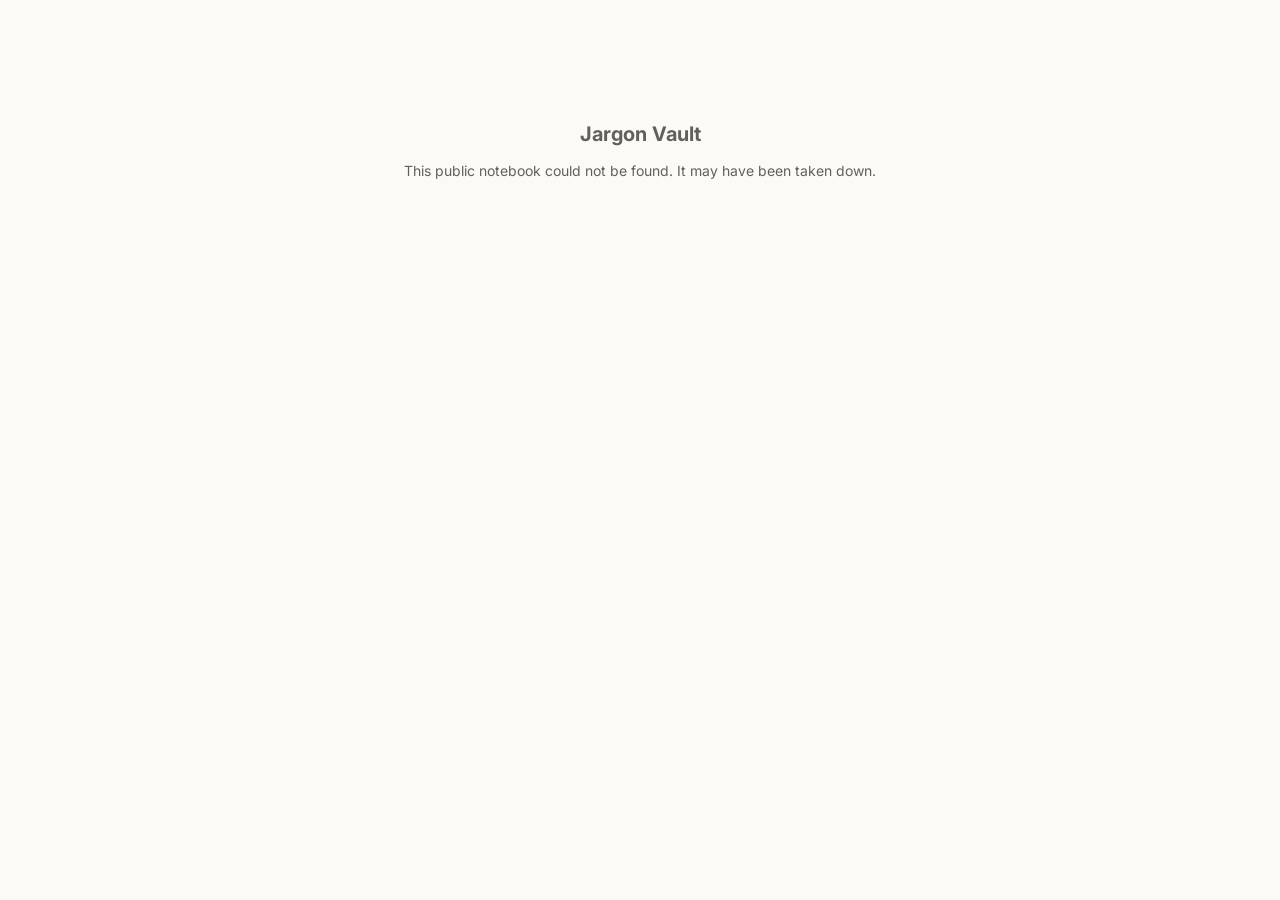
<file: static/publish.html>
<!DOCTYPE html>
<html lang="zh-Hant">
<head>
<meta charset="utf-8">
<meta name="viewport" content="width=device-width, initial-scale=1">
<!-- 後端已送 X-Robots-Tag,這裡再放一次 meta:有些爬蟲只看得到 meta。 -->
<meta name="robots" content="noindex,nofollow,noarchive">
<meta name="referrer" content="no-referrer">
<title>Jargon Vault</title>
<link rel="icon" type="image/svg+xml" href="/static/favicon.svg">
<link rel="preconnect" href="https://fonts.googleapis.com">
<link href="https://fonts.googleapis.com/css2?family=Inter:wght@400;500;600;700&family=Noto+Sans+TC:wght@400;500;600;700&display=swap" rel="stylesheet">
<link rel="stylesheet" href="/static/css/main.css?v=20260820a">
</head>
<!--
  公開筆記快照頁(/p/<pid>)——比照 share.html **刻意是獨立的一頁**,不重用
  index.html(理由見 share.html 檔頭那三條:登入探測、二十個模組、攻擊面)。

  這一頁的使用者**沒有帳號**,所以只准打一支端點:GET /api/p/<pid>。
  渲染共用 pubview.js(它 import markdown.js 的 mdFull,flat 模式)——
  絕不複製第二份渲染器。下載鈕是純 <a href=".../export.zip">,零 JS。
-->
<body class="share-page">
<main class="share-wrap">
  <div class="share-card" id="pubCard" style="display:none">
    <div class="modal-box">
      <div id="pubHead"></div>
      <div id="pubList"></div>
      <div id="pubBody" style="display:none"></div>
    </div>
  </div>
  <div class="share-missing" id="pubMissing" style="display:none">
    <h1>Jargon Vault</h1>
    <p data-i18n="pubpage.notFound">找不到這份公開筆記。它可能已被撤下。</p>
  </div>
  <footer class="share-foot" id="pubFoot" style="display:none">
    <span data-i18n="pubpage.footer">由 Jargon Vault 發佈 · 下載匯出檔即可匯入自己的 Jargon Vault 接手維護</span>
  </footer>
</main>
<script type="module" src="/static/js/publish.js?v=20260820a"></script>
</body>
</html>
</file>
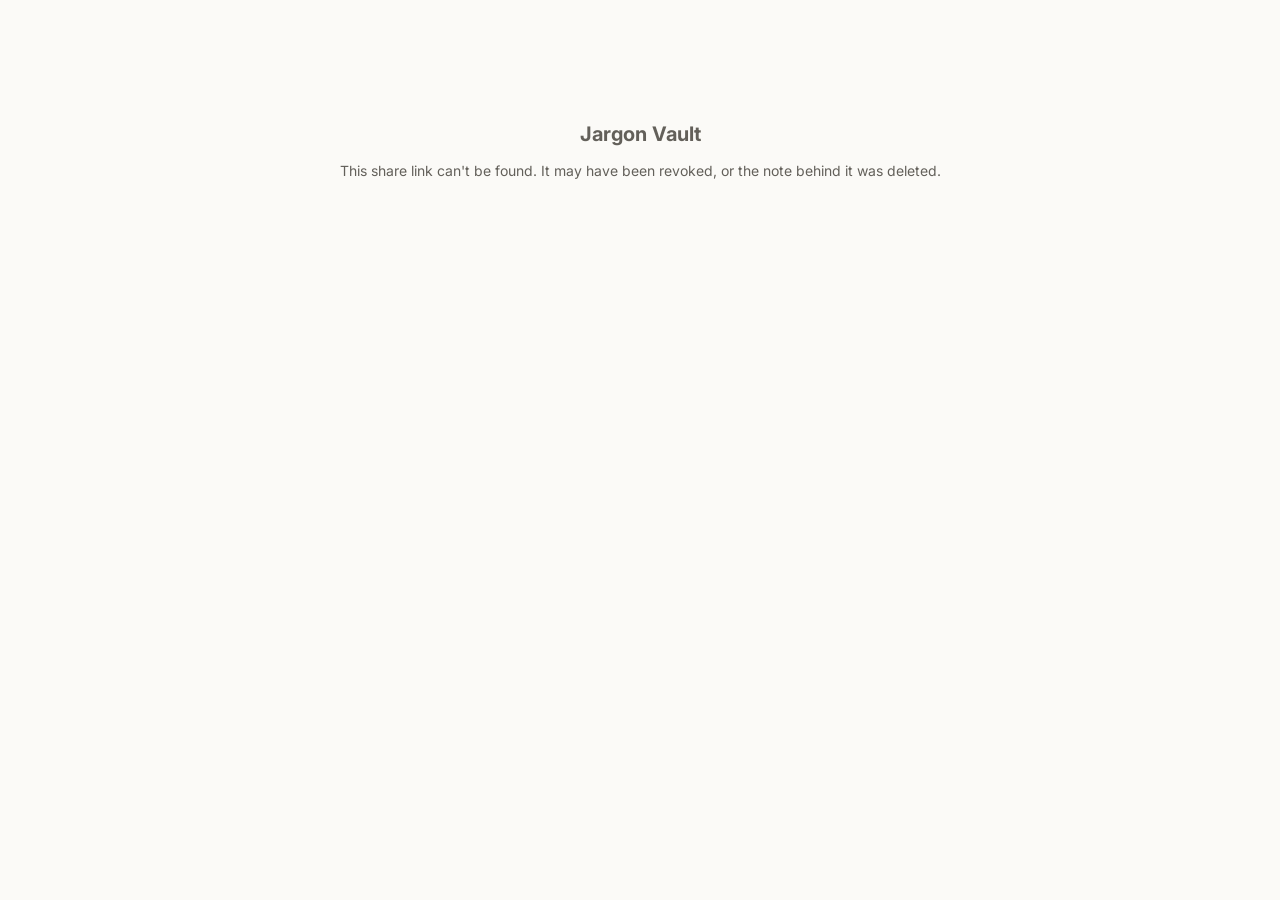
<file: static/share.html>
<!DOCTYPE html>
<html lang="zh-Hant">
<head>
<meta charset="utf-8">
<meta name="viewport" content="width=device-width, initial-scale=1">
<!-- 後端已送 X-Robots-Tag,這裡再放一次 meta:有些爬蟲只看得到 meta。 -->
<meta name="robots" content="noindex,nofollow,noarchive">
<meta name="referrer" content="no-referrer">
<title>Jargon Vault</title>
<link rel="icon" type="image/svg+xml" href="/static/favicon.svg">
<link rel="preconnect" href="https://fonts.googleapis.com">
<link href="https://fonts.googleapis.com/css2?family=Inter:wght@400;500;600;700&family=Noto+Sans+TC:wght@400;500;600;700&display=swap" rel="stylesheet">
<link rel="stylesheet" href="/static/css/main.css?v=20260820a">
</head>
<!--
  單筆名詞的公開分享頁——**刻意是獨立的一頁**,不重用 index.html。

  1. app.js 的 boot 第一件事是 GET /api/auth/me,未登入就顯示登入畫面。要重用
     就得在唯一的組裝根塞一個「網址是 /s/… 就走另一條路」的分支,而且登入畫面
     還有機會閃一下才被換掉。
  2. index.html 會拉進 sidebar/list/editor/settings/dedup/select 等二十來個模組。
     給一個沒有帳號、可能用手機開的人載整套後台不合理。
  3. 攻擊面:這一頁的 DOM 與 JS 都小到可以一眼看完「它絕不會呼叫任何需登入的
     API」。重用的話,將來任何人在某個 view 加一句「未登入也顯示某某」,這頁就
     默默變成跳板。

  代價可控:渲染器**不重寫**,share.js 直接 import markdown.js 的 mdFull。
  ⚠ 絕對不要為這頁複製一份 markdown 渲染——兩份一定會漂移,而說明欄的自訂語法
  (圍籬程式碼、{{color:}} 畫重點)正是最容易漂的東西。
-->
<body class="share-page">
<main class="share-wrap">
  <div class="share-card" id="shareCard" style="display:none">
    <div class="modal-box">
      <div id="shareBody"></div>
    </div>
  </div>
  <div class="share-missing" id="shareMissing" style="display:none">
    <h1>Jargon Vault</h1>
    <p data-i18n="sharepage.notFound">找不到這個分享連結。它可能已被撤銷,或原本的內容已經刪除。</p>
  </div>
  <footer class="share-foot" id="shareFoot" style="display:none">
    <span data-i18n="sharepage.footer">由 Jargon Vault 分享</span>
  </footer>
</main>
<script type="module" src="/static/js/share.js?v=20260820a"></script>
</body>
</html>
</file>
<file: static/css/main.css>
/* 配色以「長時間閱讀舒適」為準:
   - 淺色不是純白底(純白會反光刺眼),用微暖的紙白;正文不是純黑(降低眩光),
     用深暖灰。所有正文/強調色對底色都 ≥4.5:1(WCAG AA),faint 是裝飾性小字例外。
   - 深色不是純黑底(避免光暈/拖影),用帶一點藍的深灰;正文不是純白(≈90% 亮度,
     減少光暈)。強調色略降飽和、提高亮度,避免在深底上「振動」刺眼。
   - --on-accent:放在強調色底上的文字色(主要按鈕),兩主題各自確保可讀
     (淺色白字、深色近黑字;深色若沿用白字對淺藍底只有 ~2.4:1 會看不清)。 */
:root{
  color-scheme:light; /* 讓瀏覽器原生元件(select 下拉選單、捲軸…)照淺色主題畫,不是靠猜的 */
  --bg:#FBFAF7; --surface:#FFFFFF; --surface-2:#F1EFEA; --border:#E6E3DC;
  --text:#22201C; --muted:#63605A; --faint:#94908A;
  --amber:#2B5FCE; --green:#1B7A4D; --red:#C23B2E; --on-accent:#FFFFFF;
  --amber-soft:rgba(43,95,206,.10); /* 強調色的淡色底(SRS 自評「記得」),alpha 疊在 surface 上,變體自動適配 */
  /* ⚠ 這裡絕不可以出現比例字型(曾經誤把 --sans 的 "Inter" 複製進來)。
     症狀很隱晦:卡片與詳細頁的程式碼區塊靠瀏覽器預設樣式表的 code{font-family:monospace}
     直接命中 <code> 元素而僥倖存活,但 .cb-ln / .code-peek-ln 兩個行號欄是純 <pre>
     沒有 <code> 子節點、編輯器的 .mdcontent code 又明寫 font-family:var(--mono),
     於是「編輯中是比例字、存檔後變等寬」,而且沒有任何錯誤訊息。 */
  --mono:ui-monospace,SFMono-Regular,Consolas,monospace;
  --sans:"Inter","Noto Sans TC","PingFang TC","Microsoft JhengHei",system-ui,sans-serif;
  --tag-text-c0:#2B5FCE; --tag-text-c1:#217A5B; --tag-text-c2:#A85423;
  --tag-text-c3:#7A46D6; --tag-text-c4:#2B5FCE; --tag-text-c5:#217A5B;
  --syn-kw:#7A3FD0;
}
:root[data-theme="dark"]{
  color-scheme:dark; /* 沒有這個,沒特別上色的 <select> 彈出選單在深色主題下會是「系統預設淺色底+繼承的淺色字」,看不清 */
  --bg:#16181C; --surface:#1D2025; --surface-2:#24272D; --border:#31353C;
  --text:#E8E9EC; --muted:#A0A6B0; --faint:#6B7280;
  --amber:#7AA2F7; --green:#5BCE8F; --red:#F0766B; --on-accent:#0E1116;
  --amber-soft:rgba(122,162,247,.16); /* 深色的 alpha 要略高才看得出來(深底吃掉低透明度) */
  --tag-text-c0:#7AA2F7; --tag-text-c1:#4FD0A0; --tag-text-c2:#E0A46A;
  --tag-text-c3:#B48CF2; --tag-text-c4:#7AA2F7; --tag-text-c5:#4FD0A0;
  --syn-kw:#C9A0F0;
}
/* ── 配色變體(設定 → 偏好設定 的色票;theme.js 保證 data-variant 永遠屬於當前
   data-theme 的模式,所以淺色變體單屬性就安全)。只覆寫底色/文字系,強調色與
   tag 色沿用所屬模式的值——降低漂移面。color-scheme 與畫重點的深色降透明度
   (.38→.28)都掛在 :root / [data-theme="dark"],變體自動繼承,不用另寫。
   色票的預覽色寫死在 theme.js 的 LIGHT_VARIANTS/DARK_VARIANTS,改這裡要同步。 ── */
:root[data-variant="sepia"]{     /* 紙張:書頁米黃+深棕黑,貼近實體書印刷 */
  --bg:#F4ECD8; --surface:#FAF3E0; --surface-2:#ECE1C6; --border:#DBCFAE;
  --text:#332C27; --muted:#6B6153; --faint:#94897A;
}
:root[data-variant="white"]{     /* 清爽白:中性灰白+炭灰,高清晰但避開純白反光 */
  --bg:#FAFAFA; --surface:#FFFFFF; --surface-2:#F0F0F0; --border:#E2E2E2;
  --text:#1A1A1A; --muted:#5C5C5C; --faint:#8F8F8F;
}
:root[data-theme="dark"][data-variant="black"]{  /* 純黑:OLED 省電,文字降亮度防光暈 */
  --bg:#000000; --surface:#0E0E10; --surface-2:#17171A; --border:#26262B;
  --text:#C8C8C8; --muted:#8A8A92; --faint:#5A5A62;
}
:root[data-theme="dark"][data-variant="navy"]{   /* 冷調深藍:Readwise 風格的深藍黑 */
  --bg:#0F172A; --surface:#172033; --surface-2:#1E293B; --border:#2C3A52;
  --text:#E2E8F0; --muted:#94A3B8; --faint:#64748B;
}
*{box-sizing:border-box;margin:0;padding:0}
/* 字體縮放機制:全站 font-size 一律用 rem,html 基準字級 × --font-scale 統一縮放。
   桌機預設 1、手機預設 1.8(字體加大);header 的 A−/A+ 按鈕經 JS 寫 inline
   --font-scale 覆寫(見 app.js),只縮文字、不動版面 px 間距。 */
html{font-size:calc(16px * var(--font-scale,1)) !important}  /* !important:防外部注入樣式蓋掉基準字級;縮放本身走 --font-scale 變數,不受影響 */
/* 「手機條件」= 窄螢幕 或 橫放矮螢幕(手機橫拿)。所有斷點原本只看寬度,手機橫放
   (寬 ~740-900、高 ~360)會落入桌機規則被壓縮。這個條件在本檔出現三處(字級/
   lightbox/手機版總成),JS 端的同一把尺是 utils.js 的 NARROW_MQ——改一邊要全改。 */
@media (max-width:640px),((max-height:500px) and (orientation:landscape)){html{--font-scale:1.8}}
html,body{background:var(--bg);color:var(--text);font-family:var(--sans);line-height:1.45;
  transition:background-color .15s,color .15s;overflow-x:hidden}
body{font-size:0.875rem}
html{scrollbar-width:thin;scrollbar-color:var(--border) transparent}
*::-webkit-scrollbar{width:9px;height:9px}
*::-webkit-scrollbar-track{background:transparent}
*::-webkit-scrollbar-thumb{background:var(--border);border-radius:5px;border:2px solid var(--bg);background-clip:padding-box}
*::-webkit-scrollbar-thumb:hover{background:var(--faint)}
.modal-box::-webkit-scrollbar-thumb{border-color:var(--surface)}
mark{background:transparent;color:var(--amber);font-weight:700}
button{font-family:inherit;cursor:pointer}
input,textarea{font-family:inherit;color:var(--text)}
::placeholder{color:var(--faint)}
:focus-visible{outline:2px solid var(--amber);outline-offset:2px}

.wrap{max-width:880px;margin:0 auto;padding:40px 20px 90px}

/* ── 登入畫面(未登入時整頁蓋住 .wrap) ── */
.auth-gate{min-height:100vh;display:flex;align-items:center;justify-content:center;padding:20px}
.auth-box{width:100%;max-width:340px;display:flex;flex-direction:column;gap:12px;text-align:center}
.auth-box h1{font-size:1.375rem;font-weight:700;letter-spacing:-.01em}
.auth-box .sub{font-family:var(--mono);font-size:0.6875rem;color:var(--faint);letter-spacing:.12em;margin-bottom:8px}
.auth-box form{display:flex;flex-direction:column;gap:10px}
.auth-box input{background:var(--surface-2);border:1px solid var(--border);border-radius:8px;
  padding:11px 12px;font-size:0.875rem;color:var(--text)}
.auth-box .btn.primary{width:100%}
.auth-box .auth-divider{color:var(--faint);font-size:0.75rem;margin:2px 0}
.auth-box #authGoogle{display:block;border:1px solid var(--border);border-radius:8px}
.auth-box .auth-error{color:var(--red);font-size:0.8125rem}

/* ── header:純按鈕列(新建 + 設定/佈景切換/登出 整齊並排靠右;LOGO 已移到側欄) ── */
header{display:flex;align-items:center;gap:8px;margin-bottom:24px;flex-wrap:wrap;row-gap:10px}
header .spacer{flex:1;min-width:12px}
header .btn.icon:hover{border-color:var(--muted);color:var(--text)}
/* ── 設定選單:一顆 ⚙️ 收納 設定/字體縮放/佈景切換/登出 的下拉 ── */
.menu-wrap{position:relative}
.menu{display:none;position:absolute;top:calc(100% + 8px);right:0;z-index:20;
  min-width:260px;background:var(--surface);border:1px solid var(--border);border-radius:10px;
  padding:6px;box-shadow:0 10px 30px rgba(0,0,0,.14)}
.menu.show{display:block}
.menu-item{display:flex;align-items:center;gap:10px;width:100%;text-align:left;
  background:none;border:none;border-radius:7px;padding:9px 10px;cursor:pointer;
  color:var(--text);font-size:0.875rem;font-family:inherit}
.menu-item:hover{background:var(--surface-2)}
.menu-ic{width:1.25rem;text-align:center;font-size:0.95rem;line-height:1;flex-shrink:0}
.menu-sep{height:1px;background:var(--border);margin:5px 4px}
.menu-fontrow{display:flex;align-items:center;gap:8px;padding:7px 10px}
.menu-font-label{font-size:0.875rem;color:var(--text);white-space:nowrap}
/* A−/100%/A＋這組的間距要比列內其他 gap 窄,獨立包一層覆寫 */
.menu-fontctl{display:flex;align-items:center;gap:2px}
.menu-font-val{font-size:0.8125rem;color:var(--muted);min-width:2.75em;text-align:center;font-variant-numeric:tabular-nums}
/* ── LOGO(在側欄頂部;點擊清空所有篩選) ── */
.logo{display:flex;flex-direction:column;align-items:flex-start;gap:3px;
  cursor:pointer;margin-bottom:20px}
.logo h1{font-size:1.25rem;font-weight:700;letter-spacing:-.01em;white-space:nowrap}
.logo .sub{font-family:var(--mono);font-size:0.6875rem;color:var(--faint);letter-spacing:.12em;white-space:nowrap}
.logo:hover h1{color:var(--amber)}
.btn{background:none;border:none;color:var(--muted);border-radius:8px;padding:9px 12px;font-size:0.8125rem;white-space:nowrap;
  transition:background-color .15s,color .15s}
.btn:hover{color:var(--text)}
/* 描邊按鈕:.btn 預設無框無底,擺在一堆淡色說明文字旁邊時看起來不像可以按的東西
   (設定 → 標籤管理的「匯出所選」、團隊庫卡片裡的各個動作)。次要動作用這個,
   主要動作仍用 .primary——三個層級要看得出差別。 */
.btn.outline{border:1px solid var(--border);color:var(--text);padding:6px 12px}
.btn.outline:hover{background:var(--surface-2);border-color:var(--muted)}
.btn.primary{background:var(--amber);color:var(--on-accent);font-weight:600;padding:10px 18px}
.btn.primary:hover{color:var(--on-accent);opacity:.9}  /* 深色系 --on-accent 是近黑,硬編白字對淺藍底只有 ~2.4:1 */
.btn.danger{color:var(--red)}
/* 外部連結有時會用 <a class="btn"> 排進按鈕列(登入畫面的 Google 登入、管理分頁的
   備份下載、關於本專案的各個連結)。anchor 預設帶底線,而且行高規則跟 <button> 不同
   (實測 35.55px vs 37px),同一列並排時看得出高低差與底線不一致。這一條只做
   「讓 anchor 長得跟 button 一樣」,不新增任何視覺樣式。 */
a.btn{text-decoration:none;line-height:normal}

/* ── 掃描式搜尋列 ── */
/* top 讀 --demo-banner-h:範例置頂行也是 sticky top:0,兩個都貼頂會疊在一起。
   變數由 views/demobanner.js 量出實際高度後寫上(換行會讓高度變,resize 重量);
   沒有橫幅時是 0px,行為與改動前完全相同。 */
.scanner{position:sticky;top:var(--demo-banner-h,0px);z-index:5;background:var(--bg);padding:2px 0 12px}
/* 背景圖啟用時(theme.js:applyBackground 掛 gv-hasbg)搜尋列鏤空讓壁紙透出來。
   目前版面的 sticky 實際上不會置頂,沒有卡片捲到底下疊字的情境;
   ⚠ 若未來把 scanner 改成真的置頂,這行要一起重新評估(全透明+置頂=疊字)。 */
body.gv-hasbg .scanner{background:transparent}
.scanbox{display:flex;align-items:center;gap:10px;border-bottom:1.5px solid var(--border);padding:2px 0}
.scanbox:focus-within{border-color:var(--amber)}
/* min-width:0 不能拿掉:flex item 預設 min-width:auto,input 的固有最小寬度
   (預設 size≈20 字)在手機的 --font-scale 放大後可達 ~450px,會撐爆 .scanbox
   把右側的語意開關整顆推出視口外——症狀是「語意搜尋 icon 在手機版不見了」。 */
.scanbox input{flex:1;min-width:0;background:none;border:none;font-size:1.125rem;padding:12px 2px;outline:none}
.led{display:none}
.scanbox kbd{font-family:var(--mono);font-size:0.6875rem;color:var(--faint);
  border:1px solid var(--border);border-radius:5px;padding:2px 7px}
/* 語意搜尋開關住在搜尋列裡(kbd 右側):它改的是「這次搜尋怎麼找」,跟輸入框
   是同一件事。flex:none 是必要的——.scanbox 的 input 是 flex:1,不釘住的話
   這顆會在輸入長字串時被壓扁。 */
.scanbox .pill-toggle{flex:none}
.stat{font-family:var(--sans);font-size:0.6875rem;color:var(--faint);margin:12px 2px 0;letter-spacing:.04em;
  display:flex;align-items:center;justify-content:space-between;gap:10px}
/* 隱藏說明開關 + 瀏覽模式切換,一起靠右(統計文字靠左,space-between 兩端對齊) */
.stat-right{display:flex;align-items:center;gap:10px}
/* 開關型按鈕的共用樣式(隱藏說明/複選標籤等):核取方塊太突兀,一律改用跟標籤
   同款的鏤空樣式(border:1px solid currentColor),啟用時比照 .vmbtn.on 換成
   amber 強調色,全站同一套視覺語言,不是每個開關各自發明一套。 */
.pill-toggle{font-family:var(--sans);font-size:0.6875rem;border-radius:999px;
  padding:2px 10px;border:1px solid var(--border);background:none;color:var(--faint);
  cursor:pointer;white-space:nowrap}
.pill-toggle:hover{color:var(--muted);border-color:var(--muted)}
.pill-toggle.on{color:var(--amber);border-color:var(--amber)}
/* icon 版的開關(如「只顯示有標記」的書籤):收掉文字版左右較寬的 padding。
   inline-flex 是為了裡面的 SVG——inline 元素會留 baseline 空隙,膠囊會歪。 */
.pill-toggle.icon-only{padding:3px 8px;font-size:0.8125rem;line-height:1;
  display:inline-flex;align-items:center;justify-content:center}
/* 鏤空書籤圖示(只顯示有標記的篩選開關 + 詳細頁工具列的標記鈕)。
   inline SVG 是 icon 慣例(emoji/Unicode 字元)的**例外**,只用在統計列這排開關:
   Unicode 沒有鏤空的書籤/四角星/文件框字形(🔖 是實心彩色 emoji),而「關=鏤空、
   開=實心」正是這排按鈕要表達的狀態,只有 SVG 的 fill/stroke 做得到。尺寸用 em、
   顏色用 currentColor,所以 A+/A− 字級縮放與 .on 的 amber 都自動跟著走。
   ⚠ 掛了 inline SVG 的按鈕一律不能加 data-i18n(applyI18n 寫 textContent 會清掉 SVG),
   只掛 data-i18n-title。 */
.bm-ic{width:0.8125em;height:1.0625em;flex:none;fill:none;stroke:currentColor;
  stroke-width:1.6;stroke-linejoin:round}
.on .bm-ic{fill:currentColor}
/* 方形的同款開關圖示:語意搜尋(鏤空四角星 = 智慧模式)與隱藏說明(鏤空文件框 +
   內文線 = 說明區塊本身)。跟 .bm-ic 只差長寬比,共用同一套 fill/stroke 規則。 */
.tg-ic{width:1em;height:1em;flex:none;fill:none;stroke:currentColor;
  stroke-width:1.5;stroke-linejoin:round;stroke-linecap:round}
.on .tg-ic{fill:currentColor}
/* 說明已隱藏時內文線跟著收掉——框填實之後線壓在同色實心上看不見,留著只會讓
   邊緣糊掉(stroke 疊 fill 會讓 13px 的方框看起來變胖)。 */
.on .tg-ic .tg-lines{display:none}
/* 排序依據:不獨立做選單,直接嵌在 #statText 句子裡當超連結(點下去切換
   updated/created)。顏色跟隨該段文字(color:inherit),不要另外強調成
   amber——只用底線標示可點擊,融入句子而不是跳出來的另一個控制項 */
.sort-link{background:none;border:none;padding:0;font:inherit;color:inherit;
  text-decoration:underline;text-underline-offset:2px;cursor:pointer}
.sort-link:hover{color:var(--muted)}

/* 瀏覽模式切換(統計列右側,icon-only)。只有一顆鈕(見 index.html 的註解),
   所以不需要包一層 flex 容器——.stat-right 自己就是 flex + gap。 */
.vmbtn{background:none;border:1px solid transparent;border-radius:6px;color:var(--faint);
  font-size:0.9375rem;line-height:1;padding:3px 7px;cursor:pointer}
.vmbtn:hover{color:var(--muted)}
.vmbtn.on{color:var(--amber);border-color:var(--border)}

/* ── tag(鏤空標籤 Outlined Tag) ── */
.tag{font-family:var(--sans);font-size:0.75rem;border-radius:999px;padding:2px 10px;
  border:1px solid currentColor;background:none;color:var(--muted);
  display:inline-flex;align-items:center;line-height:1.7}
.tag .n{color:var(--faint);margin-left:5px}
.tag.c0{color:var(--tag-text-c0)}.tag.c1{color:var(--tag-text-c1)}.tag.c2{color:var(--tag-text-c2)}
.tag.c3{color:var(--tag-text-c3)}.tag.c4{color:var(--tag-text-c4)}.tag.c5{color:var(--tag-text-c5)}
.tag.on{font-weight:500}
/* 目前正被拿來篩選的標籤 chip:實心反白,跟其他鏤空的 tag 一眼區分開來。
   用各色對應的 --tag-text-c* 當底色(而非 currentColor)是因為同一條規則
   內若又改了 color,currentColor 在背景屬性上會解析成新值而非舊值,兩個顏色
   會疊在一起看不見文字 */
.tag.selected{color:var(--surface)!important;font-weight:700}
.tag.selected.c0{background:var(--tag-text-c0)}.tag.selected.c1{background:var(--tag-text-c1)}
.tag.selected.c2{background:var(--tag-text-c2)}.tag.selected.c3{background:var(--tag-text-c3)}
.tag.selected.c4{background:var(--tag-text-c4)}.tag.selected.c5{background:var(--tag-text-c5)}

/* ── 結果列 ── */
/* flex-wrap:wrap + 下面 .card-foot 的 flex:0 0 100%,讓關鍵字列自己佔滿一整行
   (右緣才與縮圖齊平,不受文字欄寬度限制)。縮圖不會被擠下去——.card-main 是
   flex:1,basis 0,永遠讓得出空間。
   gap 拆成 column/row 兩個 longhand:row 分量歸零是必要的,否則關鍵字列上方會多
   冒一個 16px 的 row-gap。那 16px 原本在「手機版換行」與「方格模式直向排列」兩處
   是有作用的,已各自用 .card-gallery 的 margin 精確補回(見那兩條規則的註解)。 */
.card{background:none;border:none;border-bottom:1px solid var(--border);
  border-radius:0;padding:11px 64px 11px 0;margin-bottom:0;cursor:pointer;position:relative;
  display:flex;column-gap:16px;row-gap:0;flex-wrap:wrap;align-items:flex-start;
  transition:background-color .15s ease,border-color .15s ease}
.card:hover{border-color:var(--border)}
.card-main{flex:1;min-width:0}
.card .top{display:flex;align-items:baseline;gap:10px;flex-wrap:wrap}
.card h2{font-size:0.9375rem;font-weight:600;flex:1;min-width:200px;line-height:1.3;overflow-wrap:break-word}
.card h2 .alias-inline{font-weight:500;font-size:0.8125rem;color:var(--amber);opacity:.85;margin-left:4px}
.card .tags{display:flex;gap:9px;flex-wrap:wrap}
.card .card-foot{display:flex;justify-content:flex-end;margin-top:6px;flex:0 0 100%}
.card .card-foot .tags{justify-content:flex-end}
/* margin-left:auto 保證樣板名稱永遠靠右——桌機靠 h2{flex:1} 本來就會被擠到最右,
   但窄螢幕下 .top 會 wrap,card-tpl 獨佔第二行時預設 flex-start 會變成靠左。 */
.card .card-tpl{font-size:0.65625rem;color:var(--faint);
  opacity:.7;white-space:nowrap;align-self:baseline;margin-left:auto}
.card .tags .tag{cursor:pointer;padding:1px 8px;font-size:0.71875rem}
.card .tags .tag:hover:not(.selected){background:var(--surface-2)}
.field{margin-top:3px;display:flex;gap:12px;align-items:baseline;line-height:1.4}
.field .k{font-family:var(--sans);font-size:0.65625rem;color:var(--faint);
  letter-spacing:.06em;flex:none;width:32px;text-align:left}
.field .v{color:var(--muted);font-size:0.8125rem;min-width:0;overflow-wrap:break-word}
.field-pair{margin-top:3px;display:flex;gap:20px;align-items:baseline;flex-wrap:wrap;line-height:1.4}
/* flex-shrink:1(而非 flex:none 的 0)+ min-width:0 才能讓過長的值換行,
   否則巢狀 flex item 預設撐到 max-content 寬度,長字串會把整頁擠出水平捲軸 */
.field-pair .field-sm{display:flex;gap:8px;align-items:baseline;flex:0 1 auto;min-width:0;max-width:100%}
.field-pair .k{font-family:var(--sans);font-size:0.65625rem;color:var(--faint);letter-spacing:.06em;white-space:nowrap}
.field-pair .v{color:var(--muted);font-size:0.8125rem;min-width:0;overflow-wrap:break-word}
/* 說明欄不像其他 field 有 .k 標籤欄佔掉 32px+12px 的縮排,故補一個縮排
   讓文字不要死貼在卡片左邊緣;顏色也從跟名詞同色的 --text 降成 --muted(跟其他
   欄位的 .v 一致),讓說明在視覺上明顯是次要內容,不會搶名詞的視覺重量。
   桌機再補一條 2px 的左緣線:縮排本身只是留白,說明長到好幾行時看不出「這幾行
   是同一個區塊」;有了線才框得出範圍。用中性的 --border 而不是飽和色,理由同
   .card-owner——飽和色會讀起來像警告狀態,而這只是「這是次要內容」。
   ⚠ 三個數字要一起看:margin 2 + border 2 + padding 11 = 15px,跟加線之前
   文字的起點完全一樣。改動任何一個都會讓說明相對名詞標題整排位移。 */
.field.desc{margin-left:2px;padding-left:11px;border-left:2px solid var(--border)}
.field.desc .v{color:var(--muted);display:-webkit-box;-webkit-box-orient:vertical;
  -webkit-line-clamp:6;line-clamp:6;overflow:hidden}

/* ── 卡片圖庫(說明欄貼上的圖片,獨立呈現在卡片右側,多張時疊左右箭頭切換) ── */
/* margin-top 讓縮圖頂端不與名詞標題同高,下移一行、與第一列欄位切齊。
   22.5px = 標題列高 19.5px(h2 0.9375rem × line-height 1.3)+ 欄位列的 3px margin;
   .card 字級是 14px,故寫成 1.6em——用 em 而非 px,按 A+/A− 調字級時才會跟著標題移動。 */
.card-gallery{position:relative;flex:none;width:150px;height:112px;margin-top:1.6em;
  border-radius:8px;overflow:hidden;background:var(--surface-2)}
/* 縮圖是「開圖片檢視器」的按鈕(卡片其餘部分才是開詳細頁),游標要說得出這件事。
   放大鏡游標比 pointer 更精確:pointer 在這張卡上到處都成立,分辨不出點縮圖跟
   點別處會發生不一樣的事。 */
.card-gallery img{width:100%;height:100%;object-fit:cover;display:block;cursor:zoom-in}
.card-gallery img:focus-visible{outline:2px solid var(--amber);outline-offset:-2px}
.gallery-nav{position:absolute;top:50%;transform:translateY(-50%);width:24px;height:24px;
  border-radius:50%;border:none;background:rgba(0,0,0,.45);color:#fff;font-size:0.9375rem;
  line-height:1;display:flex;align-items:center;justify-content:center;cursor:pointer;
  opacity:0;transition:opacity .15s ease}
.card-gallery:hover .gallery-nav{opacity:1}
.gallery-nav:hover{background:rgba(0,0,0,.65)}
.gallery-nav.prev{left:4px}
.gallery-nav.next{right:4px}
.gallery-count{position:absolute;right:6px;bottom:5px;font-size:0.625rem;color:#fff;
  background:rgba(0,0,0,.5);border-radius:999px;padding:1px 7px;letter-spacing:.02em}
/* 統計列的「隱藏說明」開關:純靠 #list 容器 class 切換,詳細/多欄兩種模式都適用。
   不只藏說明,只留名詞本身,其餘別名/欄位/程式碼縮圖/樣板名稱/附件/標籤都收起來,
   讓卡片精簡成一行,並強制靠左(不受其他模式 justify-content 設定影響)。 */
#list.hide-desc .card .alias-inline,
#list.hide-desc .card .field.desc,
#list.hide-desc .card .field-pair,
#list.hide-desc .card .code-peek,
#list.hide-desc .card .card-tpl,
#list.hide-desc .card .card-tpl-grid,
#list.hide-desc .card .card-foot,
#list.hide-desc .card .card-gallery,
#list.hide-desc .card .img-badge,
#list.hide-desc .card .attach-badge{display:none}
#list.hide-desc .card .top{justify-content:flex-start}
/* 統計列的「隱藏圖片」開關。與上面的 hide-desc 有一點不同:
   多一個逐卡的逃生口 .img-shown:點標題列的 🖼 N 就地展開/收合那一張。
   切換時不重繪(見 list.js 的 applyImgMode),所以縮圖不會被銷毀重建、重新請求。
   hide-desc 仍然涵蓋 hide-img(上面那組已經把圖庫與 chip 都收掉了),那是刻意的:
   「隱藏說明」本來就是更強的精簡模式,不是跟這顆開關打架。 */
#list.hide-img .card:not(.img-shown) .card-gallery{display:none}
.img-badge{display:none;border:none;background:none;cursor:pointer;padding:0 2px;
  font-size:0.75rem;color:var(--muted);font-family:inherit;line-height:inherit}
#list.hide-img .img-badge{display:inline-flex;align-items:center;gap:2px}
#list.hide-img .img-badge:hover{color:var(--text)}
#list.hide-img .card.img-shown .img-badge{color:var(--amber)}
/* ⚠ 方格模式的工具列 top 是照「封面高 + margin」硬算的(見下方 .view-grid .card-toolbar),
   沒有封面時才收回右上角。但那條靠 :not(:has(.card-gallery)),而 display:none 的節點
   **仍然**命中 :has()——少了這條,隱藏圖片後工具列會浮在一片空白上。這條 (1,5,0)
   同時蓋過那條的 (0,4,0) 與 mobile 區塊 .view-grid .card .card-toolbar 的 (0,3,0),
   所以一條就夠、不必再進 media query 補一份。
   ⚠ .view-grid 與 .hide-img 是掛在**同一個** #list 上,兩個 class 要連寫、不能用
   後代組合子。 */
#list.hide-img.view-grid .card:not(.img-shown) .card-toolbar{top:10px}
.v code{font-family:var(--mono);font-size:0.8125rem;background:var(--surface-2);
  border-radius:4px;padding:1px 5px;color:var(--amber)}
.empty{color:var(--faint);text-align:center;padding:56px 0;font-size:0.875rem}
/* 「載入更多內容」:靜態放在 #list 之外(index.html),不會被 list.js 的
   list.innerHTML = html 整包沖掉。顯示/隱藏由 list.js 依 state.hasMore 控制。 */
.load-more{display:block;margin:18px auto;padding:9px 22px;font-size:0.8125rem}
.empty b{color:var(--muted)}
/* 設定分頁裡的空狀態不需要卡片列表那種大留白 */
.settings-box .empty{padding:24px 0}

/* ── 多欄呈現(流動版面,像圖片牆;每格只放名稱＋說明＋標籤,高度隨內容伸縮) ── */
#list.view-grid{display:grid;grid-template-columns:repeat(auto-fill,minmax(220px,1fr));
  gap:14px;margin-top:8px}
/* align-items 要蓋掉 .card 的 flex-start:改成直向排列後,交錯軸變成水平,
   flex-start 會讓封面縮圖縮到內容寬度而不是撐滿整格。
   flex-wrap:nowrap 則是要蓋掉 .card 的 flex-wrap:wrap(那是讓關鍵字列換到自己一行、
   以及手機版讓圖庫掉到下一行用的):方格是直向堆疊,永遠只有一行。留著 wrap 的話,
   flex line 的寬度會改由「內容的 max-content」而不是格子寬度決定,封面的負 margin
   出血就會從那個較寬的基準再往外加,整張圖溢出格子、兩欄時左右互相重疊。 */
.view-grid .card{display:flex;flex-direction:column;align-items:stretch;flex-wrap:nowrap;
  border:1px solid var(--border);border-radius:10px;padding:14px 14px 12px;margin:0}
.view-grid .card:hover{background:var(--surface-2)}
/* 縮圖在方格內當封面:order:-1 把它排到文字之前(DOM 上圖庫在 .card-main 之後,
   詳細模式靠 flex row 排在右側,方格模式則要在最上方),負 margin 打平卡片內距
   做滿版出血,上緣圓角配合卡片 10px 邊框的內半徑 9px。
   下緣的 26px = 原本自己的 10px + .card 的 row-gap 16px:row-gap 為了關鍵字列改成 0
   之後,這裡要把那 16px 加回來,封面與標題的距離才跟以前一樣。 */
.view-grid .card .card-gallery{order:-1;width:auto;height:120px;
  margin:-14px -14px 26px;border-radius:9px 9px 0 0}
/* 方格較窄,左右切換鈕縮一號 */
.view-grid .card .gallery-nav{width:20px;height:20px;font-size:0.8125rem}
/* 方格內除了「說明」以外一律不斷行:超寬就單行截斷(ellipsis),
   避免長標題/長別名/長標籤把方格撐得高矮不一 */
.view-grid .card .top{flex-wrap:nowrap}
.view-grid .card h2{white-space:nowrap;overflow:hidden;text-overflow:ellipsis;min-width:0}
.view-grid .card .attach-badge{flex:none}
/* 別名在方格內太窄容易跟名稱擠成一行溢位,改成自己另起一行,一樣不斷行 */
.view-grid .card h2 .alias-inline{display:block;margin-left:0;margin-top:2px;
  white-space:nowrap;overflow:hidden;text-overflow:ellipsis;max-width:100%}
/* 精簡:方格內不顯示樣板欄位與程式碼縮圖;說明保留但比詳細模式的 6 行再收短一行 */
.view-grid .card .field-pair,.view-grid .card .code-peek{display:none}
/* 方格內不縮排、也不畫左緣線(同手機版的取捨,理由在 .field.desc 原地):
   一格的內容寬只有 ~240px,15px 就吃掉 6%;而詳細模式那條線是為了在整片寬版
   文字裡框出「這幾行是同一個區塊」,方格本身已經是一個有邊框的格子,格內
   再畫一條線只是多一道跟格子邊框平行的雜訊。
   ⚠ 特異性 (0,3,0) 打得過 .field.desc 的 (0,2,0),所以不必寫 !important;
   .code-peek 這裡不用跟著歸零——方格內它本來就 display:none(見上一行)。 */
.view-grid .card .field.desc{margin-top:6px;margin-left:0;padding-left:0;border-left:none}
.view-grid .card .field.desc .v{-webkit-line-clamp:5;line-clamp:5}
/* 樣板名稱在方格內從標題旁移到標籤上方(見 list.js 的 .card-tpl-grid) */
.view-grid .card .top .card-tpl{display:none}
.card-tpl-grid{display:none}
.view-grid .card .card-tpl-grid{display:block;font-size:0.65625rem;color:var(--faint);
  opacity:.7;margin-top:8px;white-space:nowrap;overflow:hidden;text-overflow:ellipsis;
  text-align:right}
/* 標籤在方格內改用純文字樣式(保留各標籤顏色),以 " - " 相連,比鏤空 chip 更省空間,
   靠左對齊、單行不斷行(超過寬度直接裁切,不換第二行) */
/* flex 要還原成預設的 0 1 auto:方格是直向 flex,.card 給關鍵字列的 flex-basis:100%
   在這裡量的是主軸=高度,不還原的話這一列會撐成整格的高度、把方格擠爆。 */
.view-grid .card-foot{justify-content:flex-start;flex:0 1 auto}
.view-grid .card .tags{gap:0;flex-wrap:nowrap;overflow:hidden;justify-content:flex-start}
.view-grid .card .tags .tag{border:none;background:none;padding:0;line-height:1.5;
  white-space:nowrap;flex:none}
.view-grid .card .tags .tag:not(:last-child)::after{content:" - ";color:var(--faint);font-weight:400}
.view-grid .card .tags .tag.selected{background:none!important;text-decoration:underline}
.view-grid .card .tags .tag.selected.c0{color:var(--tag-text-c0)!important}
.view-grid .card .tags .tag.selected.c1{color:var(--tag-text-c1)!important}
.view-grid .card .tags .tag.selected.c2{color:var(--tag-text-c2)!important}
.view-grid .card .tags .tag.selected.c3{color:var(--tag-text-c3)!important}
.view-grid .card .tags .tag.selected.c4{color:var(--tag-text-c4)!important}
.view-grid .card .tags .tag.selected.c5{color:var(--tag-text-c5)!important}
/* 工具列固定在方格右上,沿用 hover 顯示。不疊在封面縮圖上——圖示蓋住使用者
   自己上傳的照片,手機上又是常駐顯示(見下方 mobile 區塊),看起來像蓋住內容
   的錯誤,不是懸浮 UI。改成貼齊縮圖正下方、跟標題同一列的右側(比照桌機
   detail 模式的工具列本來就落在標題那排、不覆蓋圖庫的慣例)。top 用固定像素
   而非動態計算:縮圖高度(120px,見 .view-grid .card-gallery)與其下的 10px
   margin 都是固定值、不受 --font-scale 字級縮放影響。
   ★ 改封面高度時這個值必須跟著改(= 封面高 + 10px margin + 4px)。 */
.view-grid .card-toolbar{top:134px;right:10px;flex-direction:row;gap:0;
  background:var(--surface);border:1px solid var(--border);border-radius:8px;padding:1px}
/* 上面那個 top 是「封面高 + margin」推算出來的,前提是卡片有封面圖。套到沒有圖的
   卡片(只有標題+說明+標籤,約 250px 高)會把工具列推到卡片底部甚至溢出,壓住
   標籤列與下一張卡。沒有圖就沒有要避開的東西,收回右上角即可。特異性 (0,4,0)
   高於下方 mobile 區塊的 .view-grid .card .card-toolbar (0,3,0),兩種寬度都適用。 */
.view-grid .card:not(:has(.card-gallery)) .card-toolbar{top:10px}
/* 標題列讓出跟上面同寬的空間,避免長標題被 ellipsis 裁切前,尾端先被工具列蓋住 */
.view-grid .card .top{padding-right:56px}
/* 空狀態跨滿整列,不被塞進單一方格 */
.view-grid .empty{grid-column:1/-1}

/* ── 編輯器(置中顯示的 modal,見 #editorModal;.editor 本身就是視覺上的方框,
   #editorModal 只是負責置中與捲動的 overlay,不再另外包一層 .modal-box) ── */
#editorModal{overflow-y:auto}
.editor{position:relative;background:var(--surface);border:1px solid var(--border);border-radius:16px;
  padding:44px 28px 28px;width:100%;max-width:820px;box-shadow:0 30px 70px rgba(0,0,0,.2)}
.editor > *{margin-top:12px}
.editor > *:first-child{margin-top:0}
/* 編輯器右上角的圓形關閉鈕,效果同下方的「取消」按鈕。貼在方框內側右上角
   (比照 .modal-close 的做法)——不能再像早期版本那樣用負值 top/right 讓按鈕
   一半露在方框外:#editorModal 要能捲動(見上),父層一旦有 overflow-y:auto,
   CSS 規範會連帶把 overflow-x 也強制成 auto,露在外面的部分會被裁掉。
   .editor 的 padding-top 因此加大到 44px,幫按鈕騰出空間、不擋住第一列欄位。 */
.editor-close{position:absolute;top:14px;right:14px;width:28px;height:28px;
  border-radius:50%;border:1px solid var(--border);background:var(--surface);
  color:var(--faint);font-size:0.75rem;line-height:1;display:flex;
  align-items:center;justify-content:center;margin:0;box-shadow:0 2px 6px rgba(0,0,0,.12)}
.editor-close:hover{color:var(--text);border-color:var(--muted)}
.editor input[type=text],.editor textarea{width:100%;background:none;
  border:none;border-bottom:1px solid var(--border);border-radius:0;padding:8px 2px;font-size:0.9375rem}
.editor input[type=text]:focus,.editor textarea:focus{outline:none;border-color:var(--amber)}
.editor textarea{min-height:100px;resize:vertical;line-height:1.6;
  background:var(--surface-2);border:1px solid var(--border);border-radius:8px;padding:12px 14px}
.row2{display:flex;gap:24px}
.row2>*{flex:1;min-width:0}
@media (max-width:480px){.row2{flex-direction:column}}
/* 樣板下拉與動態欄位區(editor.js 的 #e_template / #e_fields) */
.editor select{width:100%;background:none;color:var(--text);border:none;
  border-bottom:1px solid var(--border);border-radius:0;padding:8px 2px;font-size:0.875rem}
.editor select:focus{outline:none;border-color:var(--amber)}
.editor select option{background:var(--surface);color:var(--text)}
#e_fields .row2{margin-top:12px}
#e_fields .row2:first-child{margin-top:0}
.tag .x{margin-left:6px;cursor:pointer;color:inherit;opacity:.7;background:none;border:none;font-size:0.75rem}
.tag .x:hover{opacity:1}
.editor .actions{display:flex;gap:8px;margin-top:22px;align-items:center}
.editor .actions .spacer{flex:1}
.hint{font-family:var(--sans);font-size:0.6875rem;color:var(--faint);align-self:center}
.aigen-box{background:var(--surface-2);border:1px dashed var(--border);border-radius:8px;padding:10px}
.aigen-box textarea{min-height:64px;font-family:var(--mono);font-size:0.8125rem}
.aigen-box #e_ai_paste_btn{margin-top:8px}
/* 文章>關鍵字模式:文章預覽(滑鼠選取文字加入名詞清單)與名詞 chips */
#e_article_box #e_article_text{font-family:var(--sans)}
.article-hint{font-family:var(--sans);font-size:0.6875rem;color:var(--muted);margin:8px 0 6px;line-height:1.5}
.article-preview{background:var(--surface);border:1px solid var(--border);border-radius:8px;
  padding:10px 12px;margin-bottom:8px;max-height:240px;overflow:auto;
  white-space:pre-wrap;word-break:break-word;font-size:0.8125rem;line-height:1.7;cursor:text}
.article-preview::selection,.article-preview *::selection{background:var(--amber);color:#000}
.article-kws{display:flex;flex-wrap:wrap;gap:6px;margin:8px 0}
.article-actions{display:flex;gap:10px;align-items:center;margin-top:8px}
/* 名詞欄位 + AI 生成圖示(name 模式) */
.name-cell{display:flex;align-items:center;gap:8px}
.name-cell>input{flex:1;min-width:0}
.ai-icon-btn{flex-shrink:0;background:none;border:1px solid var(--border);border-radius:8px;
  color:var(--muted);cursor:pointer;padding:5px 9px;font-size:0.9375rem;line-height:1}
.ai-icon-btn:hover{border-color:var(--amber)}
.ai-icon-btn:disabled{opacity:.5;cursor:default}
/* 欄位右側小圖示(✨ AI 重寫 / ✕ 清空;名詞與樣板欄位共用) */
/* flex-wrap + .f-lab 佔滿整行 → 小標題自成一列,input+圖示排下一列。
   標題是使用者辨識欄位的常駐線索(placeholder 一打字就消失,截斷又長)。 */
.field-cell{display:flex;align-items:center;gap:4px;min-width:0;flex-wrap:wrap}
.field-cell>input{flex:1;min-width:0}
.f-lab{flex:0 0 100%;font-size:0.75rem;color:var(--muted);line-height:1.4}
/* 欄位標題右邊的「?」:桌機把長提示從 placeholder 收進這顆(hover 才顯示,零高度)。
   形狀沿用側欄複習那顆 .srs-help 的圓形問號——同一種東西就長同一個樣子。 */
.f-hint{display:inline-flex;align-items:center;justify-content:center;
  width:1.4em;height:1.4em;margin-left:6px;border:1px solid var(--border);border-radius:50%;
  font-family:var(--sans);font-size:0.6875rem;line-height:1;color:var(--faint);cursor:help}
.f-hint:hover{color:var(--text);border-color:var(--muted)}
.field-icon{flex-shrink:0;background:none;border:1px solid var(--border);border-radius:6px;
  color:var(--muted);cursor:pointer;padding:5px 7px;font-size:0.75rem;line-height:1}
.field-icon:hover{border-color:var(--amber);color:var(--text)}
.field-icon:disabled{opacity:.5;cursor:default}
/* AI 單欄重寫的新舊比較盒(插在欄位下方,一鍵選用) */
.ai-compare{border:1px dashed var(--amber);border-radius:8px;padding:10px;margin:10px 0;
  background:var(--surface-2)}
.ai-compare-head{font-size:0.75rem;color:var(--muted);margin-bottom:8px}
.ai-compare-cols{display:grid;grid-template-columns:1fr 1fr;gap:10px}
.ai-compare-col{display:flex;flex-direction:column;gap:8px;min-width:0}
.ai-compare-label{font-size:0.6875rem;color:var(--faint)}
.ai-compare-col.is-new .ai-compare-label{color:var(--amber)}
.ai-compare-val{flex:1;font-size:0.8125rem;line-height:1.55;background:var(--surface);
  border:1px solid var(--border);border-radius:6px;padding:8px 10px;
  max-height:220px;overflow:auto;word-break:break-word}
.ai-compare-val .faint{color:var(--faint)}
@media (max-width:640px){.ai-compare-cols{grid-template-columns:1fr}}
.mdtoolbar .spacer{flex:1}
/* 標籤欄位 + AI 建議圖示 */
.tags-cell{display:flex;align-items:flex-start;gap:8px}
.tags-cell>.selectfield{flex:1;min-width:0}
.tags-cell>.ai-icon-btn{min-height:38px}
/* 圍籬程式碼區塊,編輯器用的乾淨版(無語言標籤/複製按鈕/上色)——
   htmlToMd 讀回 contenteditable 內容時只認得這個乾淨形狀,見 markdown.js。
   line-height 刻意設在 <pre> 本身、不是只設在 <code> 上:<pre> 用 white-space:pre
   把整段文字的換行都算進同一個 inline box,瀏覽器排版每一行時用的「行高基準」
   (strut)是塊級容器(pre)自己的 font-size/line-height,不是內層 code 的——
   只改 code 的 line-height 沒用,外層(如 .detail-desc)繼承下來的 1.65 大行距
   會整個蓋掉,行距因此被撐得比 SO 那種緊湊排法鬆很多。 */
pre.cb{background:var(--surface);border:1px solid var(--border);border-radius:8px;
  padding:10px 12px;margin:8px 0;overflow-x:auto;
  font-family:var(--mono);font-size:0.78125rem;line-height:1.4}
pre.cb code{white-space:pre;color:var(--text);background:none;padding:0;border-radius:0;tab-size:2}
code.cb-chip{font-family:var(--sans);font-size:0.6875rem;opacity:.7}

/* 詳細頁的「完整版」程式碼區塊:語言標籤 + 複製按鈕 + 依語言上色
   (見 markdown.js:richCodeBlockHtml)。外層 wrap 接手邊框/圓角,
   裡面的 pre.cb 只留下半部圓角,避免跟標題列疊出雙重邊框。 */
.cb-wrap{border:1px solid var(--border);border-radius:8px;margin:10px 0;overflow:hidden}
.cb-head{display:flex;align-items:center;justify-content:space-between;gap:8px;
  padding:6px 10px;background:var(--surface-2);border-bottom:1px solid var(--border)}
.cb-lang{font-family:var(--mono);font-size:0.6875rem;letter-spacing:.04em;color:var(--muted);text-transform:uppercase}
.cb-copy{font-family:var(--sans);font-size:0.6875rem;color:var(--muted);background:none;
  border:1px solid var(--border);border-radius:6px;padding:3px 9px;cursor:pointer}
.cb-copy:hover{color:var(--text);border-color:var(--muted)}
.cb-copy:disabled{color:var(--green);border-color:var(--green);cursor:default}
.cb-body{display:flex;align-items:stretch;overflow:hidden}
/* 行號欄跟 pre.cb 分屬兩個 flex 子項並排:padding-top/bottom 與
   line-height/font-size 必須跟 pre.cb 一致,否則兩欄逐行對不齊 */
.cb-ln{flex:0 0 auto;margin:0;padding:10px 10px 10px 12px;text-align:right;
  white-space:pre;color:var(--faint);user-select:none;background:var(--surface-2);
  border-right:1px solid var(--border);font-family:var(--mono);font-size:0.78125rem;line-height:1.4}
.cb-wrap pre.cb{border:none;border-radius:0;margin:0;flex:1;min-width:0}
/* 語法高亮 token 顏色(見 static/js/highlight.js) */
.tok-kw{color:var(--syn-kw);font-weight:600}
.tok-str{color:var(--green)}
.tok-num{color:var(--tag-text-c2)}
.tok-com{color:var(--faint);font-style:italic}
.tok-fn{color:var(--amber)}

/* 卡片預覽的迷你程式碼縮圖(見 markdown.js:codePeekHtml):固定小字級、
   不換行、左側帶行號欄;收合時超過的部分用漸層淡出 + 行數提示收尾(不生硬地
   切在字元中間),下方的展開鈕可以直接在卡片上攤開完整原始碼 */
.code-peek{position:relative;margin-top:6px;background:var(--surface-2);
  border:1px solid var(--border);border-radius:6px;overflow:hidden;margin-left: 15px;margin-top: 18px;margin-bottom: 12px;}
.code-peek-body{position:relative;display:flex;align-items:stretch;overflow:hidden}
/* 同上:line-height 設在 pre 本身,避免外層 line-height 撐大行距。
   行號欄與原始碼欄的 padding/line-height 必須一致,否則兩欄會逐行錯開。 */
.code-peek pre{margin:0;padding:8px 10px;overflow:hidden;
  font-family:var(--mono);font-size:0.71875rem;line-height:1.4}
/* 行號獨立一欄(不是插在每行前面):框選程式碼時不會把行號一起複製走 */
.code-peek-ln{flex:0 0 auto;padding-left:8px;padding-right:8px;text-align:right;
  white-space:pre;color:var(--faint);user-select:none;
  background:var(--surface);border-right:1px solid var(--border)}
.code-peek-src{flex:1;min-width:0}
.code-peek code{white-space:pre;color:var(--text)}
/* 展開後允許橫向捲動:行號欄是獨立的 flex 欄,不會跟著捲走 */
.code-peek.is-open .code-peek-src{overflow-x:auto}
.code-peek-fade{position:absolute;left:0;right:0;bottom:0;height:22px;
  background:linear-gradient(to bottom,transparent,var(--surface-2));
  display:flex;align-items:flex-end;justify-content:flex-end;padding:0 8px 2px}
.code-peek-more{font-family:var(--sans);font-size:0.625rem;color:var(--faint)}
.code-peek-toggle{display:block;width:100%;padding:4px 8px;border:none;
  border-top:1px solid var(--border);background:var(--surface);cursor:pointer;
  font-family:var(--sans);font-size:0.625rem;color:var(--muted)}
.code-peek-toggle:hover{color:var(--text);background:var(--surface-2)}

.btn.icon{padding:9px 10px;font-size:0.875rem;line-height:1}

/* ── 佈景主題切換 + 登出(一起釘在畫面右上角的獨立圖示按鈕群組) ── */

/* ── 選單式欄位 ── */
.selectfield{position:relative}
.selectbox{min-height:38px;display:flex;flex-wrap:wrap;align-items:center;gap:6px;
  background:none;border:none;border-bottom:1px solid var(--border);border-radius:0;padding:6px 2px;cursor:pointer}
.selectbox:hover{border-color:var(--muted)}
.selectbox.open{border-color:var(--amber)}
.selectbox .ph{color:var(--faint);font-size:0.875rem;padding:3px 2px}
.selectdrop{position:absolute;left:0;top:calc(100% + 6px);z-index:15;width:100%;
  background:var(--surface);border:1px solid var(--border);border-radius:10px;
  box-shadow:0 16px 40px rgba(0,0,0,.14);overflow:hidden}
.selectdrop input{width:100%;background:var(--surface-2);border:none;border-bottom:1px solid var(--border);
  padding:9px 12px;font-size:0.8125rem;outline:none}
.selectopts{overflow-y:auto;max-height:210px;padding:4px}
/* 格狀選項(select.js 的 cfg.grid,目前只有編輯器的關鍵字欄用):選項多時一列
   一項要捲很久,改成桌機 5 欄、手機 3 欄。「新增」與「無符合」列橫跨整排;
   名稱過長就截斷加省略號(格子寬度固定,不然一個長標籤會把整欄撐開)。 */
.selectopts.grid{display:grid;grid-template-columns:repeat(5,1fr);gap:2px;max-height:262px}
.selectopts.grid .selectopt{min-width:0}
.selectopts.grid .selectopt span:last-child{overflow:hidden;text-overflow:ellipsis;white-space:nowrap}
.selectopts.grid .selectopt.create,.selectopts.grid .selectopt.empty{grid-column:1 / -1}
.selectopt{display:flex;align-items:center;gap:8px;padding:7px 8px;border-radius:6px;
  cursor:pointer;font-size:0.8125rem}
.selectopt.hl,.selectopt:hover{background:var(--surface-2)}
.selectopt .chk{width:14px;flex:none;color:var(--amber);font-size:0.75rem;visibility:hidden}
.selectopt.on .chk{visibility:visible}
.selectopt.create{color:var(--amber);font-family:var(--sans)}
.selectopt.empty{color:var(--faint);cursor:default}

/* ── 分類目錄側欄 ── */
.dir-sidebar{display:none;scrollbar-width:none;-ms-overflow-style:none}  /* 可捲動但不顯示捲軸 */
.dir-sidebar::-webkit-scrollbar{display:none}
.dir-sidebar-close{display:none}
.dir-backdrop{display:none}
.mobile-filter-toggle{display:none}
@media (min-width:1024px){
  /* 側欄(216px)+間距(24px)+主欄(880px)視為一個整體置中,
     避免只有主欄置中導致右側留下側欄寬度的空白。
     max()/min() 是給 1024–1219px 的平板橫向(Tab S8+ 視窗 1120px、iPad 1024–1180px)用的:
     整體 1120px 塞不下時改成左貼齊(側欄 left 16px、主欄縮窄),側欄仍常駐;
     ≥1220px 時 max()/min() 一律選回原本的 50% 置中公式,寬螢幕版面逐 px 不變。 */
  .wrap{width:min(880px, calc(100vw - 272px));margin-left:max(256px, calc(50% - 320px));margin-right:0}
  .dir-sidebar{
    display:block;position:fixed;top:40px;  /* 對齊 .wrap 的上 padding,LOGO 與 header 按鈕列同高 */
    left:max(16px, calc(50% - 560px));width:216px;max-height:calc(100vh - 80px);
    overflow-y:auto;background:none;border:none;
    border-radius:0;padding:0}
  /* 新建/詳細內容彈窗在桌機版「維持蓋滿全螢幕」,跟設定/未分組標籤彈窗一致。
     曾經試過把 overlay 左界收窄到側欄右緣(left:calc(50% - 344px)),讓彈窗開著
     時側欄仍可見可操作——版面會偏掉,而且工具列/行寬/padding 每次調整都要連帶
     重算這個左界,已經放棄。要再挑戰請連同 .modal-box 的置中與畫重點工具列的
     定位(detail.js:positionHlToolbar)一起想,不要只加回這一條。 */
}
/* 窄螢幕(<1024px):側欄改成從左側滑入的抽屜,由「☰ 篩選」按鈕觸發 */
@media (max-width:1023.98px){
  .mobile-filter-toggle{display:inline-flex;align-items:center;gap:4px}
  .dir-sidebar{
    display:block;position:fixed;top:0;left:0;bottom:0;z-index:70;
    width:82%;max-width:300px;background:var(--surface);border:none;
    border-right:1px solid var(--border);padding:24px 20px;overflow-y:auto;
    transform:translateX(-100%);transition:transform .22s ease;
    box-shadow:0 0 40px rgba(0,0,0,.25)}
  .dir-sidebar.show{transform:translateX(0)}
  .dir-sidebar-close{display:flex;margin-bottom:14px}
  .dir-backdrop.show{display:block;position:fixed;inset:0;z-index:60;background:rgba(20,20,18,.45)}
}
.dir-sidebar h3{font-family:var(--sans);font-size:0.6875rem;color:var(--faint);
  letter-spacing:.12em;text-transform:uppercase;font-weight:600;margin-bottom:8px}
/* 標題右側掛一顆小控制項的那種 h3 列(目前只有「日期」的欄位切換)。
   h3 自己的 margin-bottom 移到列上,不然按鈕會被那 8px 往上推得跟標題不齊。 */
.sidebar-h3row{display:flex;align-items:center;gap:8px;margin-bottom:8px}
.sidebar-h3row h3{margin-bottom:0;flex:none}
/* 切換鈕顯示的是**目前生效的欄位**(見 sidebar.js:dateFieldLabel)。
   預設(上次編輯)維持淡色,切到建立時間才轉 amber——非預設狀態要看得出來,
   否則使用者會忘記自己把時間軸換過,然後覺得日期篩選壞了。 */
.datefield-toggle{font-family:var(--sans);font-size:0.625rem;letter-spacing:.04em;
  background:none;border:1px solid var(--border);border-radius:999px;
  color:var(--faint);padding:2px 8px;cursor:pointer;white-space:nowrap}
.datefield-toggle:hover{color:var(--text);border-color:var(--muted)}
.datefield-toggle.on{color:var(--amber);border-color:var(--amber)}
/* 複選標籤開關(.pill-toggle 共用樣式,見上方),在側欄跟標籤樹之間留一點間距 */
#multiSelectToggle{margin-bottom:8px}
.dir-sidebar .dir-list{display:flex;flex-direction:column;gap:0}
.dir-sidebar .dir-item{display:flex;align-items:center;gap:6px;padding:3px 2px;
  border-radius:0;cursor:pointer;font-size:0.8125rem;line-height:1.3;color:var(--muted)}
.dir-sidebar .dir-item:hover{color:var(--text)}
.dir-sidebar .dir-item.on{background:none;color:var(--amber);font-weight:700}
.dir-sidebar .dir-item .ico{display:none}
.dir-sidebar .dir-item .n{margin-left:auto;font-family:var(--sans);font-size:0.6875rem;opacity:.7}
.dir-sidebar .dir-item.depth1{padding-left:16px}
.dir-sidebar .dir-item.depth2{padding-left:32px}
.dir-sidebar .dir-item.depth3{padding-left:48px}
.dir-sidebar .empty{color:var(--faint);font-size:0.75rem}
.dir-sidebar hr{border:none;border-top:1px solid var(--border);margin:14px 0}
/* ── 日期橫條篩選(見 sidebar.js:renderDateBar):軌道右端=今天,bar 寬=區間天數 ── */
.datebar{display:flex;align-items:center;gap:5px;margin-bottom:9px;font-size:0.6875rem}
/* 尺寸用 em:跟著字級縮放(A−/A+ 與手機版放大時 bar 不會被文字撐爆) */
.datebar-arrow{background:none;border:1px solid var(--border);border-radius:6px;color:var(--muted);
  width:2em;height:2em;line-height:1;font-size:0.5625rem;cursor:pointer;flex:none;padding:0}
.datebar-arrow:hover:not(:disabled){color:var(--text);border-color:var(--faint)}
.datebar-arrow:disabled{opacity:.35;cursor:default}
.datebar-track{position:relative;flex:1;height:1.65em;border-radius:6px;
  background:var(--surface-2);border:1px solid var(--border);overflow:hidden}
.datebar-win{position:absolute;top:0;bottom:0;display:flex;align-items:center;justify-content:center;
  background:var(--amber);border-radius:5px;cursor:grab;min-width:2.2em;touch-action:none;user-select:none}
.datebar:not(.on) .datebar-win{opacity:.45}
.datebar-win:active{cursor:grabbing}
.datebar-num{font-family:var(--sans);font-weight:700;color:var(--bg);
  padding:0 6px;line-height:1.65em}
.datebar-label{font-family:var(--sans);font-size:0.6875rem;color:var(--faint);
  display:flex;align-items:center;gap:6px;min-height:18px}
.datebar-label-text{flex:1;min-width:0}
.datebar-clear{background:none;border:none;color:var(--faint);cursor:pointer;font-size:0.625rem;padding:0 2px}
.datebar-clear:hover{color:var(--text)}
/* +/− 區間天數,釘在 datebar-label 右側(datebar-label-text 用 flex:1 把它們推過去) */
.date-steppers{display:flex;gap:4px;flex:none}
.date-step{background:none;border:1px solid var(--border);border-radius:6px;color:var(--muted);
  width:1.7em;height:1.7em;line-height:1;font-size:0.75rem;cursor:pointer;flex:none;padding:0;
  display:flex;align-items:center;justify-content:center;font-family:var(--sans)}
.date-step:hover{color:var(--text);border-color:var(--faint)}
/* 側欄標籤區的群組小節標題(不可點,與標籤 chip 視覺區分) */
.tag-group-head{font-family:var(--sans);font-size:0.65625rem;color:var(--faint);
  letter-spacing:.08em;font-weight:700;margin:8px 0 2px;text-transform:uppercase}
.tag-group-head:first-child{margin-top:0}
.dir-item.tagitem .tagdot{width:6px;height:6px;border-radius:50%;flex:none;background:currentColor;opacity:.9}
.dir-item.tagitem.c0{color:var(--tag-text-c0)}.dir-item.tagitem.c1{color:var(--tag-text-c1)}
.dir-item.tagitem.c2{color:var(--tag-text-c2)}.dir-item.tagitem.c3{color:var(--tag-text-c3)}
.dir-item.tagitem.c4{color:var(--tag-text-c4)}.dir-item.tagitem.c5{color:var(--tag-text-c5)}
.dir-item.tagitem.on{background:none;color:var(--text);font-weight:700}

/* ── 設定 modal(左側選單 + 右側詳細頁,結構同詳細內容 modal) ──
   刻意做成緊湊版面:設定項目是「掃過去找到那一項」的清單,不是逐字閱讀的內文,
   行距與垂直間距都比一般內容小一階,讓一屏塞得下更多項、少捲動。
   line-height 設在 .settings-box 上一次收掉,底下不必逐條寫。 */
/* ⚠ 這兩個宣告其實不生效:.modal-box(第 989 行)同為單一 class 權重、又寫在後面,
   會蓋掉它們——設定彈窗實際套用的是 .modal-box 的 max-width:920px / padding:40px 49px。
   保留原值當紀錄,要真的改設定彈窗的寬度請改 .modal-box 或提高這裡的選擇器權重。 */
.settings-box{max-width:820px;padding:40px 44px;line-height:1.35}
/* ⚠ 必須寫成 .modal-box.settings-box(0,2,0):上面那條 max-width 其實從來沒生效過——
   `.modal-box{max-width:920px}` 特異性相同但寫在後面(檔案 1300 多行處),照 CSS
   的後來居上就贏了。設定彈窗實際一直是 920px。
   960 = 920 + 40:左側 nav 加寬的那 40px 從彈窗總寬補回來,右側面板維持原本的 644px,
   兩欄並排的 .settings-duo 才不會跟著縮水。 */
/* 左側那一整條(彈窗內距 + nav + 溝)本來吃掉將近 270px,而右側主內容才是使用者
   真正在看的東西。內距 49→26、溝 28→20(在下面 .settings-layout 那條改),
   右側面板從 629px 長到 698px,兩欄並排的 .settings-duo 各多約 34px。 */
.modal-box.settings-box{max-width:960px;padding:36px 26px}
.modal-box.settings-box h2{margin-bottom:10px}
/* gap 28 → 20:理由見上面 .modal-box.settings-box。⚠ 要改就改在這裡——
   在這條之前另寫一條 `.settings-layout{gap:20px}` 特異性相同但排在前面,
   會被這一條蓋掉、完全不生效(同 .settings-box 的 max-width 踩過的坑)。 */
.settings-layout{display:flex;gap:20px;margin-top:12px;min-height:340px}
/* 150 → 190:150px 減掉分頁的左右內距只剩 111px 可放字,英/日/西語的
   「Sharing & backup」「Backup & restore」這種兩個字的標籤一定折行,而折行的
   分類標題會讓整份 nav 的節奏亂掉。加寬 40px 之後可用寬 162px,同一批標籤
   全部一行放得下(那 40px 由 .settings-box 的 max-width 補回去,不吃右側面板)。 */
.settings-tabs{display:flex;flex-direction:column;gap:2px;width:190px;flex-shrink:0;
  border-right:1px solid var(--border);padding-right:0px;align-items:stretch}
/* 群組標題:不可點、不進 Tab 焦點順序(是 div 不是 button),只負責把 11 個分頁
   切成「內容 / AI 功能 / 分享與備份 / 系統」四疊。
   ⚠ 三個訊號要一起用才分得開——只靠字級與粗細不夠:標題與分頁擠在同一條左邊界上,
   眼睛會把整欄讀成一串等權重的項目(標題自己也像是一個可點的分頁)。所以:
     ① 標題貼齊左邊界、分頁往內縮排 10px,兩層各有自己的對齊線;
     ② 每一群上方一條細線,把「一群」的邊界畫出來(第一群不用,上面就是 h2);
     ③ 標題沿用全站「區段標籤」既有的視覺語彙(同 .tagmgr-section-title:faint 色 +
        寬字距 + 轉大寫 + 600),一看就知道是標籤而不是可點項目。
   窄螢幕橫排時標題整批隱藏,分頁的縮排也一併還原(見下方窄螢幕退化區塊)。
   ⚠ nowrap + ellipsis 是刻意的:分類標題折行會讓底下那疊分頁看起來像少了一格,
   而它只是「這底下是一群」的提示,截字比折行好讀。加寬 nav 後 12 種語言都是
   一行放得下的(最長的葡語已改短),ellipsis 只是未來新譯文過長時的保險。 */
.settings-navgroup{font-size:0.6875rem;font-weight:600;color:var(--faint);
  letter-spacing:.12em;text-transform:uppercase;padding:11px 8px 0;margin:12px 0 3px;
  border-top:1px solid var(--border);user-select:none;
  white-space:nowrap;overflow:hidden;text-overflow:ellipsis}
.settings-navgroup:first-child{margin-top:0;border-top:none;padding-top:0}
.settings-tab{background:none;border:none;color:var(--muted);font-size:0.84375rem;
  padding:6px 10px 6px 18px;border-radius:10px;text-align:left;border-left:2px solid transparent}
.settings-tab:hover{color:var(--text);background:var(--surface-2)}
.settings-tab.on{color:var(--amber);border-left-color:var(--amber);font-weight:600;background:var(--surface-2)}
.settings-main{flex:1;min-width:0}
.settings-panel{display:none}
.settings-panel.show{display:block}
.settings-group{border:1px solid var(--border);border-radius:12px;overflow:hidden}
.settings-row{display:block;width:100%;text-align:left;background:none;border:none;
  border-bottom:1px solid var(--border);color:var(--text);padding:10px 16px;font-size:0.875rem}
.settings-row:last-child{border-bottom:none}
.settings-row:hover{background:var(--surface-2)}
/* 匯出/入的列是「標題 + 這個格式帶走什麼」兩行(見 index.html 該段註解)。
   兩個 span 都要 display:block——按鈕的內容預設是 inline,不設會擠成一行。 */
.settings-row-title{display:block}
.settings-row-desc{display:block;font-family:var(--sans);font-size:0.6875rem;
  color:var(--faint);line-height:1.45;margin-top:3px}

/* 一列兩欄的區塊配對:兩張卡是同層級、互相對照的東西(兩個 AI 關鍵字動作、
   介面語言 vs AI 生成語言、註冊模式 vs 白名單),並排比上下排更好比較,
   也省掉設定分頁裡的長距離捲動。窄螢幕自己掉回單欄——設定 modal 在手機
   只剩 ~340px 可用寬,硬排兩欄的話兩邊都塞不下。
   ⚠ align-items 用預設的 stretch,不要改成 start:兩張卡的文字長度天生不一樣,
   start 會讓它們一高一低、底緣參差,而它們是「同一層級的兩個選項」——高度不齊
   讀起來像其中一個比較次要。stretch 讓兩張一樣高,內容照舊靠上排。 */
.settings-duo{display:grid;grid-template-columns:1fr 1fr;gap:12px;margin-top:12px}
.settings-panel>.settings-duo:first-child,
.aimgr-editor>.settings-duo:first-child{margin-top:0}
/* 格子已經負責間距了,子項自己的 margin 要歸零,否則兩欄的頂端會對不齊 */
.settings-duo>.aimgr-editor+.aimgr-editor{margin-top:0}
/* 卡片裡的欄位(如註冊模式的下拉、白名單的 textarea)有長有短,而每張卡底部
   那排「儲存」要對齊——把卡做成直向 flex,再讓動作列 margin-top:auto 頂到底。 */
.settings-duo>.aimgr-editor{display:flex;flex-direction:column}
.settings-duo>.aimgr-editor>.tplmgr-editor-actions{margin-top:auto;padding-top:10px}
@media (max-width:860px){
  .settings-duo{grid-template-columns:1fr}
  /* 單欄之後「一樣高」沒有意義了,還原成內容多高就多高 */
  .settings-duo>.aimgr-editor{display:block}
}

/* 分頁內的群組標題(偏好設定的 語言/外觀、管理的 誰進得來/站台功能/使用者與團隊)。
   視覺語彙沿用左側 nav 的 .settings-navgroup——同樣是「這底下是一群」的標籤,
   長得一樣才不會被當成另一種東西。 */
.settings-grouphead{font-family:var(--sans);font-size:0.6875rem;font-weight:600;
  color:var(--faint);letter-spacing:.12em;text-transform:uppercase;user-select:none;
  margin:20px 0 8px;padding-top:14px;border-top:1px solid var(--border)}
.settings-panel>.settings-grouphead:first-child{margin-top:0;padding-top:0;border-top:none}
/* 群組標題底下那句「這一群在管什麼」。標題被轉大寫又加了寬字距,本身讀起來像
   標籤而不是句子,光有它不夠說明四張卡為什麼被歸在一起。 */
.settings-groupdesc{display:block;align-self:auto;line-height:1.5;margin:-4px 0 10px}
/* ⚠ .aimgr-editor 之間的 12px 間距是靠 `.aimgr-editor + .aimgr-editor` 給的,
   前一個兄弟只要不是 .aimgr-editor(例如兩欄並排的 .settings-duo)就整個不成立,
   下一張卡會緊貼上一張——管理分頁的「Google 登入」曾經就這樣黏在註冊模式那組下面。
   凡是會出現在卡片之間的區塊,都要在這裡補一條。 */
.settings-duo+.aimgr-editor,
.settings-duo+.settings-section,
.settings-groupdesc+.aimgr-editor{margin-top:12px}
.settings-grouphead+.settings-duo{margin-top:0}

/* ── 標籤管理清單(設定 modal 的「標籤管理」分頁) ── */
.tagmgr-toolbar{display:flex;gap:10px;align-items:center;margin-bottom:10px;flex-wrap:wrap}
.tagmgr-toolbar .spacer{flex:1}
/* 標籤一多就很難用肉眼找到要改名的那個;搜尋欄住在工具列(#tagManagerList 之外),
   renderTagManager() 整包重繪時輸入值與焦點才不會被洗掉。 */
.tagmgr-search{flex:0 1 220px;min-width:9em;padding:5px 10px;
  border:1px solid var(--border);border-radius:8px;
  background:var(--surface);color:var(--text);font-size:0.8125rem}
.tagmgr-search:focus{outline:none;border-color:var(--amber)}
/* 已分組/未分組各自一個 .tagmgr-section(標題 + 自己的格子容器),不共用同一份清單。
   一列三組:標籤格子用 CSS grid 排三欄,格線靠容器底色 + 1px gap 做出來
   (比逐格個別畫右框更不受「群組標頭跨欄」干擾 nth-child 計數)。
   群組標頭(.tagmgr-group-head)跨滿整列,當作區段分隔線。 */
.tagmgr-section + .tagmgr-section{margin-top:12px}
/* 標題列右側掛著這一區專屬的分組動作(已分組→移出群組、未分組→加入群組),
   所以要 align-items:center 而不是 baseline——按鈕跟文字對基線會浮起來半個字高。 */
.tagmgr-section-head{display:flex;align-items:center;gap:8px;margin-bottom:4px}
.tagmgr-section-head .spacer{flex:1}
/* 兩區一律都畫(理由見 settings.js:renderTagManager),空的那一區顯示這行 */
.tagmgr-empty{grid-column:1/-1;background:var(--surface);padding:9px 12px;
  font-family:var(--sans);font-size:0.75rem;color:var(--faint)}
.tagmgr-section-title{font-family:var(--sans);font-size:0.6875rem;color:var(--faint);
  letter-spacing:.12em;text-transform:uppercase;font-weight:600}
.tagmgr-list{border:1px solid var(--border);border-radius:12px;overflow:hidden;
  max-height:360px;overflow-y:auto;
  display:grid;grid-template-columns:repeat(3,1fr);gap:1px;background:var(--border)}
.tagmgr-row{display:flex;align-items:center;gap:5px;padding:5px 10px;
  background:var(--surface);min-width:0}
.tagmgr-group-head .btn{padding:3px 7px;font-size:0.71875rem;flex-shrink:0}
/* 重新命名/刪除是 icon-only:平常淡,hover 才亮起來,不跟標籤名搶注意力。
   選擇器要帶 .btn 才蓋得過同樣掛在按鈕上的 .btn.icon(兩個 class,權重較高)。 */
.btn.tagmgr-act{padding:2px 4px;font-size:0.78125rem;line-height:1;flex-shrink:0;color:var(--faint)}
.btn.tagmgr-act:hover{background:var(--surface-2);color:var(--text)}
.btn.tagmgr-act.danger:hover{background:var(--surface-2);color:var(--red)}
.tagmgr-check{flex-shrink:0;accent-color:var(--amber)}
.tagmgr-name{flex:1;font-size:0.8125rem;color:var(--text);min-width:0;
  overflow:hidden;text-overflow:ellipsis;white-space:nowrap}
.tagmgr-count{font-size:0.6875rem;color:var(--faint);white-space:nowrap}
.tagmgr-group-head{grid-column:1/-1;display:flex;align-items:center;gap:10px;padding:5px 16px;
  background:var(--surface-2)}
.tagmgr-group-name{flex:1;font-size:0.78125rem;font-weight:700;color:var(--muted);
  overflow:hidden;text-overflow:ellipsis;white-space:nowrap}
@media (max-width:900px){.tagmgr-list{grid-template-columns:repeat(2,1fr)}}
@media (max-width:560px){.tagmgr-list{grid-template-columns:1fr}}
.tagmgr-footer{margin-top:11px;display:flex;justify-content:flex-end}
/* 上面這一整套格子被 AI 自動分組建議的審核清單原樣沿用(見 settings.js:paintAutogroupReview)。
   刻意共用而不是複製一份:那兩份東西是同一個物件——「一份依群組分節的標籤清單」,
   兩份格線規則一定會漂移(同「渲染器絕不複製一份」那條)。所以**這裡的連動是目的
   不是意外**:改欄數、改 max-height,兩個地方會一起變,那正是要的。
   ⚠ 別因為審核清單很長就去拿掉 max-height:360px 的內捲——那個內捲是刻意繼承的,
   沒有它,幾十個標籤會把設定面板整個拉長。也別為了省事寫 [class^="tagmgr-"]:
   tagmgr-toolbar/tagmgr-footer 這些不在格子裡的東西會被一起掃到。 */
label.tagmgr-row{cursor:pointer}   /* 審核清單的標籤列是 <label>,點整格都能勾 */
/* 群組頭的內距比標籤列多 6px(16 vs 10),不補這行的話群組那顆全選框會比底下
   整排的勾選框右移 6px,看起來像沒對齊。只作用在審核清單——直接改
   .tagmgr-group-head 會讓 標籤管理 那份跟著位移。 */
#autogroupList .tagmgr-group-head{padding-left:10px}

/* ── 設定分頁裡的區塊卡(標籤管理的 AI 動作、回收桶、重複偵測、圖片壓縮、刪除內容共用) ── */
.settings-section{margin-top:12px;padding:13px 14px;border:1px solid var(--border);
  border-radius:12px;background:var(--surface-2)}
/* 區塊卡當分頁的第一個元素時不留上緣空隙(如「回收桶」分頁) */
.settings-panel>.settings-section:first-child{margin-top:0}
.settings-section-head{display:flex;align-items:baseline;gap:10px;flex-wrap:wrap;margin-bottom:3px}
.settings-section-title{font-size:0.84375rem;font-weight:700;color:var(--text)}
.settings-section-ctrl{display:flex;align-items:flex-end;gap:10px;margin-top:8px;flex-wrap:wrap}
.settings-section-nlabel{display:flex;flex-direction:column;gap:4px;
  font-size:0.71875rem;color:var(--faint)}
.settings-section-nlabel input{width:88px;background:none;color:var(--text);
  border:1px solid var(--border);border-radius:6px;padding:7px 9px;font-size:0.84375rem}
.settings-section-nlabel input:focus{outline:none;border-color:var(--amber)}
/* 管理分頁裡成組的數字欄位(登入保護的四個門檻、備份的兩個參數)。
   auto-fit + minmax:桌機自動排成一列多欄,窄螢幕自己掉成一欄,不必寫 media query。
   ⚠ 這裡的 input 寬度要覆寫 .settings-section-nlabel 的 88px 固定寬,
   否則格子撐開了、輸入框還是窄窄一條卡在左邊。 */
.admin-grid{display:grid;grid-template-columns:repeat(auto-fit,minmax(140px,1fr));
  gap:8px 12px;margin:8px 0}
.admin-grid .settings-section-nlabel input{width:100%}
.settings-section-result{margin-top:9px;font-size:0.8125rem}
.reclass-status{padding:8px 10px;border-radius:6px;background:var(--surface);
  color:var(--muted);margin-bottom:8px}
.reclass-status.ok{color:var(--text)}
.reclass-status.err{color:var(--red)}
.reclass-section-title{font-size:0.71875rem;font-weight:700;color:var(--faint);
  margin:10px 0 4px}
.reclass-item{display:flex;align-items:baseline;gap:10px;padding:5px 2px;
  border-bottom:1px solid var(--border);flex-wrap:wrap}
.reclass-item:last-child{border-bottom:none}
.reclass-note{flex:1;min-width:120px;color:var(--text);
  overflow:hidden;text-overflow:ellipsis}
.reclass-diff{font-size:0.78125rem;color:var(--muted);white-space:nowrap}
label.reclass-item{cursor:pointer}
label.reclass-item input{flex-shrink:0;align-self:center;accent-color:var(--amber)}
.reclass-selectall{font-weight:700}
.reclass-selectall .reclass-note{color:var(--muted);font-size:0.78125rem}
.reclass-review{margin-top:4px}
.reclass-apply-row{display:flex;justify-content:flex-end;margin:12px 0}
/* AI 動作進度條(重組逐筆、自動分組逐批共用) */
.ai-progress{height:8px;border-radius:5px;background:var(--surface);overflow:hidden;margin:2px 0 6px}
.ai-progress-bar{height:100%;background:var(--amber);border-radius:5px;transition:width .2s ease;min-width:2px}
.ai-progress-label{font-size:0.78125rem;color:var(--muted);margin-bottom:8px;
  overflow:hidden;text-overflow:ellipsis;white-space:nowrap}
.reclass-status.warn{color:var(--amber)}
/* 刪除內容(危險區,「整理與清理」分頁最底部):用紅色邊框與標題和上方的清理區塊區隔 */
.settings-section-danger{border-color:var(--red)}
.settings-section-danger .settings-section-title{color:var(--red)}
/* 資源回收桶(設定 → 回收桶):標題列右側的「清空回收桶」靠右,清單沿用樣板管理的列樣式。
   一列有「名稱＋刪除時間＋兩顆按鈕」,比樣板列擠得多——.tplmgr-name 的 min-width:0
   會讓名稱在窄畫面被壓成 0 寬直接消失(手機上最先犧牲的偏偏是最重要的欄位),
   所以這裡讓列可以換行,並給名稱一個 flex-basis 當作「擠不下就自己換一行」的門檻。 */
.settings-section-head .btn{margin-left:auto}
#trashList{margin-top:10px}
#trashList .tplmgr-row{flex-wrap:wrap}
#trashList .tplmgr-name{flex:1 1 220px}
#trashList .tagmgr-count{white-space:nowrap}
.settings-section-danger select{background:none;color:var(--text);border:1px solid var(--border);
  border-radius:6px;padding:7px 9px;font-size:0.84375rem}
.settings-section-danger select option{background:var(--surface);color:var(--text)}

/* ── 欄位樣板管理(設定 modal 的「欄位樣板」分頁) ── */
.tplmgr-toolbar{display:flex;gap:10px;align-items:center;flex-wrap:wrap;margin-bottom:6px}
.tplmgr-toolbar .spacer{flex:1}
/* 工具列底下那行說明:.hint 預設 align-self:center(給 flex 用),這裡是區塊位置要靠左 */
.tplmgr-toolbar + .hint{display:block;align-self:auto;margin-bottom:10px;line-height:1.4}
.tplmgr-list{border:1px solid var(--border);border-radius:12px;overflow:hidden;
  max-height:380px;overflow-y:auto}
.tplmgr-row{display:flex;align-items:center;gap:10px;padding:8px 14px;
  border-bottom:1px solid var(--border)}
.tplmgr-row:last-child{border-bottom:none}
.tplmgr-name{flex:1;font-size:0.84375rem;color:var(--text);min-width:0;
  overflow:hidden;text-overflow:ellipsis;white-space:nowrap}
.tplmgr-badge{margin-left:8px;font-size:0.65625rem;color:var(--faint);
  border:1px solid var(--border);border-radius:6px;padding:1px 6px;vertical-align:1px}
.tplmgr-badge.off{color:var(--red);border-color:var(--red)}
.tplmgr-row.is-disabled .tplmgr-name{color:var(--faint)}
.tplmgr-editor{padding:11px;border-bottom:1px solid var(--border);background:var(--surface-2)}
.tplmgr-editor:last-child{border-bottom:none}
.tplmgr-editor input[type=text]{width:100%;background:none;color:var(--text);border:none;
  border-bottom:1px solid var(--border);padding:7px 2px;font-size:0.84375rem}
.tplmgr-editor input[type=text]:focus{outline:none;border-color:var(--amber)}
.tplmgr-editor input[readonly]{color:var(--faint)}
.tplmgr-fields{margin-top:7px}
.tplmgr-field{display:flex;gap:10px;align-items:center;margin-top:4px;border-radius:6px}
.tplmgr-field input[type=text]{flex:1;min-width:0}
.tplmgr-field .tpl-f-del{flex-shrink:0;padding:5px 9px}
/* 拖曳握把:平常整列不可拖(否則搶掉輸入框的文字選取),壓在握把上才打開 draggable */
.tplmgr-field .tpl-f-drag{flex-shrink:0;cursor:grab;color:var(--faint);
  font-size:0.875rem;line-height:1;padding:2px;user-select:none}
.tplmgr-field .tpl-f-drag:active{cursor:grabbing}
.tplmgr-field.is-dragging{opacity:.45;background:var(--surface)}
.tplmgr-field .tpl-f-on{flex-shrink:0;display:flex;align-items:center;cursor:pointer}
.tplmgr-field .tpl-f-enabled{accent-color:var(--amber);cursor:pointer;margin:0}
/* 停用的欄位:整列淡掉,但定義還在(值也還在名詞裡),不是刪除 */
.tplmgr-field.is-off input[type=text]{color:var(--faint);text-decoration:line-through}
.tplmgr-field.is-off .tpl-f-drag{opacity:.5}
.tplmgr-editor-actions{display:flex;gap:8px;align-items:center;margin-top:10px}
.tplmgr-editor-actions .spacer{flex:1}
/* 關於本專案的那幾列是「連結列」,不是其他分頁那種靠 .spacer 把儲存鈕頂到右邊的
   動作列:標籤長、又有三顆並排,375px 的手機上會整列溢出被裁掉(實測 439px 塞進
   309px,「更新紀錄」「複製環境資訊」「閱讀 SECURITY.md」三顆完全點不到)。
   只在這個分頁允許換行——.tplmgr-editor-actions 本身維持 nowrap,那是右對齊要的。 */
.settings-panel[data-panel="about"] .tplmgr-editor-actions{flex-wrap:wrap}
.tplmgr-editor .hint{display:block;margin-top:7px}

/* ── AI 生成設定(設定 modal 的「AI 生成」分頁) ── */
.aimgr-editor{padding:14px 16px;border:1px solid var(--border);border-radius:12px;background:var(--surface-2)}
.aimgr-editor + .aimgr-editor{margin-top:12px}
.aimgr-toggle{display:flex;align-items:center;gap:8px;font-size:0.84375rem;color:var(--text);margin-bottom:9px}
.aimgr-toggle input{accent-color:var(--amber)}
.aimgr-label{display:block;font-size:0.71875rem;color:var(--faint);margin:9px 0 3px}
/* password/select 跟著 text 走同一組樣式:API 金鑰與 API 格式是同一張表單裡的欄位,
   長得不一樣只會讓人以為它們的性質不同 */
.aimgr-editor input[type=text],.aimgr-editor input[type=password],
.aimgr-editor select,.aimgr-editor textarea{width:100%;background:none;color:var(--text);
  border:1px solid var(--border);border-radius:6px;padding:5px 9px;font-size:0.84375rem}
.aimgr-editor input[type=text]:focus,.aimgr-editor input[type=password]:focus,
.aimgr-editor select:focus,.aimgr-editor textarea:focus{outline:none;border-color:var(--amber)}
.aimgr-editor select{appearance:none;cursor:pointer}
.aimgr-editor select option{background:var(--surface);color:var(--text)}
.aimgr-editor textarea{resize:vertical;line-height:1.5}
.ai-model-row{display:flex;gap:8px;align-items:stretch}
/* ⚠ min-width:0 不能省:flex item 預設 min-width:auto,而 <input> 的自動最小寬度來自
   預設的 size=20(窄螢幕 --font-scale:1.8 之下約 250px),右邊的按鈕又是 flex:none,
   兩個加起來超過可用寬度時被擠出畫面的是**按鈕**,而 .modal-box 是 overflow-x:hidden,
   於是「列出模型」在手機上直接看不見。 */
.ai-model-row input[type=text],.ai-model-row input[type=password]{flex:1;min-width:0}
.ai-model-row .btn{flex:none;white-space:nowrap}
/* 「列出模型」後出現的勾選清單:一列一個模型,右側「聊天/嵌入」兩欄 radio。
   radio 只是快速填入,寫回上方輸入框;輸入框才是存檔的真相 */
.ai-models-picker{margin-top:9px}
.ai-models-list{margin-top:6px;border:1px solid var(--border);border-radius:8px;
  background:var(--surface);max-height:240px;overflow-y:auto;overflow-x:auto}
/* 每列各自是一個 grid,欄寬必須固定才會跨列對齊(auto 會讓表頭與資料列錯位)。
   ⚠ 那個「固定」必須用 rem 不能用 em:em 是相對**該元素自己的** font-size,而
   .ai-mp-head 覆寫了更小的字級——用 em 的話表頭與資料列的欄寬本來就對不齊(桌機
   80.5px vs 91px),而且窄螢幕 --font-scale:1.8 之下 7em×2 = 327px 直接超過可用的
   287px,被 .modal-box 的 overflow-x:hidden 裁掉整個「嵌入」欄(點不到)。 */
.ai-mp-row{display:grid;grid-template-columns:minmax(0,1fr) 3rem 3rem;align-items:center;
  gap:8px;padding:4px 10px;font-size:0.8125rem;color:var(--text)}
.ai-mp-row + .ai-mp-row{border-top:1px solid var(--border)}
.ai-mp-head{position:sticky;top:0;background:var(--surface-2);font-size:0.71875rem;
  color:var(--faint)}
.ai-mp-name{overflow-wrap:anywhere}
.ai-mp-none{color:var(--faint)}
.ai-mp-cell{text-align:center}
.ai-mp-cell input[type=radio]{accent-color:var(--amber);cursor:pointer}
/* .hint 預設 align-self:center(給 flex 用);這一區的提示是區塊,要靠左並能換行 */
.aimgr-editor .hint{display:block;align-self:auto;margin-top:6px;line-height:1.45}
/* ── 偏好設定:主題色票。底色/文字色由 settings.js 依 theme.js 的預覽色寫 inline
   (它是「這個選項長什麼樣」的縮圖,刻意不跟著當前主題變);選中態照慣例用 .on ── */
.theme-swatch-row{display:flex;gap:10px;flex-wrap:wrap;margin-bottom:4px}
.theme-swatch{display:flex;flex-direction:column;align-items:center;gap:4px;
  width:5.5rem;padding:10px 6px 8px;border:2px solid var(--border);border-radius:10px;
  cursor:pointer;font-family:inherit}
.theme-swatch:hover{border-color:var(--muted)}
.theme-swatch.on{border-color:var(--amber)}
.theme-swatch-sample{font-size:1.125rem;font-weight:700;line-height:1}
.theme-swatch-name{font-size:0.6875rem;opacity:.78}
/* 語意檢索分頁的索引狀態 */
.sem-status{margin:10px 0;padding:9px 12px;border:1px solid var(--border);border-radius:8px;
  background:var(--surface);font-size:0.8125rem;line-height:1.6;color:var(--text)}
.sem-status:empty{display:none}
/* 樣板編輯區的 AI 指示欄位 */
.tplmgr-editor .tpl-ai-mode,.tplmgr-editor .tpl-ai-prompt{width:100%;background:none;color:var(--text);
  border:1px solid var(--border);border-radius:6px;padding:7px 9px;font-size:0.8125rem}
.tplmgr-editor .tpl-ai-mode:focus,.tplmgr-editor .tpl-ai-prompt:focus{outline:none;border-color:var(--amber)}
.tplmgr-editor .tpl-ai-prompt{resize:vertical;line-height:1.5;font-family:var(--sans)}
.tplmgr-editor .tpl-ai-mode option{background:var(--surface);color:var(--text)}

/* ── 外掛模組管理(設定 → 外掛模組):分類分區 + 左右兩欄卡片 ──
   兩欄用 grid 而不是 flex:卡片高度隨說明長短不一,grid 的 align-items:start
   讓同一列的兩張卡各自貼齊頂端,不會互相撐高。窄螢幕(≤640px)收成單欄。 */
.plugmgr-cat + .plugmgr-cat{margin-top:18px}
.plugmgr-cat-title{font-size:0.78125rem;color:var(--faint);margin-bottom:8px;
  padding-left:2px;letter-spacing:.03em}
.plugmgr-grid{display:grid;grid-template-columns:1fr 1fr;gap:10px;align-items:start}
.plugmgr-card{border:1px solid var(--border);border-radius:12px;padding:12px 14px;
  background:var(--surface-2);display:flex;flex-direction:column;gap:8px;min-width:0}
.plugmgr-head{display:flex;align-items:center;gap:10px}
.plugmgr-head .btn{flex:none;margin-left:auto;white-space:nowrap}
/* 說明(120字內):.hint 預設 align-self:center(給 flex 用),卡片裡是區塊要靠左換行 */
.plugmgr-desc{display:block;align-self:auto;line-height:1.5}
/* 已安裝外掛的設定編輯區:卡片內再一層,底色退回 surface 做出層次 */
.plugmgr-card .tplmgr-editor{border:1px solid var(--border);border-radius:8px;
  padding:10px;background:var(--surface)}
@media (max-width:640px){.plugmgr-grid{grid-template-columns:1fr}}
/* 卡片標題可點開詳細頁(介紹/圖片/GIF);版本號跟在名稱後、弱化呈現 */
.plugmgr-title{cursor:pointer}
.plugmgr-title:hover{text-decoration:underline}
.plugmgr-ver{font-size:0.71875rem;color:var(--faint);margin-left:6px;font-weight:400}
/* 「已停用」徽章:比照 tplmgr-badge 但用警示色,一眼看得出跟「已安裝」不同 */
.plugmgr-badge-off{color:var(--amber);border-color:var(--amber)}
/* admin 區(上傳封裝 + 壞封裝清單),排在整頁最下方(型錄 → 教學 → 上傳) */
.plugmgr-admin{margin-top:14px}
.plugmgr-errs{display:block;align-self:auto;line-height:1.6;margin-top:8px;
  border:1px solid var(--border);border-radius:8px;padding:8px 10px}
/* ── 「自己做一個外掛」教學(收合,見 settings.js:pluginGuideHTML) ──
   用原生 <details>,不自己寫展開狀態:鍵盤操作與 Ctrl+F 頁內搜尋都是免費的。 */
.plugguide{border:1px solid var(--border);border-radius:12px;background:var(--surface-2);
  margin-top:14px;overflow:hidden}
.plugguide>summary{cursor:pointer;padding:10px 14px;font-size:0.84375rem;color:var(--text);
  list-style:none;user-select:none}
.plugguide>summary::-webkit-details-marker{display:none}
/* 自己畫三角形:原生 marker 在各瀏覽器長得不一樣,而且沒辦法跟著 --faint 走 */
.plugguide>summary::before{content:"▸";display:inline-block;width:1.1em;color:var(--faint)}
.plugguide[open]>summary::before{content:"▾"}
.plugguide>summary:hover{background:var(--surface)}
.plugguide-body{padding:2px 14px 14px;border-top:1px solid var(--border)}
.plugguide-step{display:flex;gap:10px;align-items:flex-start;margin-top:12px;font-size:0.84375rem}
/* 步驟編號:圓形徽章,固定寬高才不會被中文步驟標題的行高撐成橢圓 */
.plugguide-n{flex:none;width:1.5em;height:1.5em;border-radius:50%;background:var(--amber);
  color:var(--on-accent);font-size:0.75rem;font-weight:700;
  display:flex;align-items:center;justify-content:center;margin-top:1px}
.plugguide-step .hint{display:block;align-self:auto;margin-top:3px;line-height:1.5}
/* 範例 manifest:複製鈕疊在右上角(常駐,不是 hover 才出現——觸控裝置沒有 hover,
   同編輯器附件縮圖移除鈕的取捨)。程式碼橫向自己捲,不撐破設定 modal。 */
.plugguide-code{position:relative;margin:10px 0 2px}
.plugguide-code pre{margin:0;background:var(--surface);border:1px solid var(--border);
  border-radius:8px;padding:10px 12px;overflow-x:auto;
  font-family:var(--mono);font-size:0.71875rem;line-height:1.5;color:var(--muted)}
.plugguide-code .btn{position:absolute;top:6px;right:6px;background:var(--surface-2);
  padding:3px 9px;font-size:0.71875rem}
.plugguide-rules{display:block;align-self:auto;line-height:1.6;margin-top:12px;
  border-left:2px solid var(--amber);padding-left:10px}

/* 詳細頁 modal:寬度收窄(內容是介紹文與圖片,不需要整個螢幕),圖片直排 */
.plugmgr-detail{max-width:560px;margin:0 auto}
.plugmgr-detail h3{margin:0 0 6px}
.plugmgr-intro{line-height:1.7;margin:10px 0;white-space:normal}
.plugmgr-detail-img{display:block;max-width:100%;border:1px solid var(--border);
  border-radius:8px;margin:10px 0}

/* ── markdown 編輯器 ── */
.mdeditor{border:1px solid var(--border);border-radius:8px;overflow:hidden;background:var(--surface-2)}
.mdtoolbar{display:flex;align-items:center;gap:6px;padding:6px 8px;
  border-bottom:1px solid var(--border);background:var(--surface-2)}
.mdbtn{background:none;border:1px solid var(--border);border-radius:6px;
  color:var(--muted);font-size:0.75rem;padding:3px 9px;font-family:var(--mono)}
.mdbtn:hover{border-color:var(--muted);color:var(--text)}
.mdbtn:disabled{opacity:.4;cursor:default;pointer-events:none}
/* 原始碼模式切換鈕開啟時的按下狀態 */
.mdbtn.active{background:var(--amber);border-color:var(--amber);color:var(--on-accent)}
/* 工具列收合的小三角只在窄螢幕存在(見下方 640px 區塊):桌機一列放得下 13 個
   控制項,多一顆切換鈕只是噪音,而 .collapsed 在桌機沒有任何規則對應。 */
.mdtoolbar-toggle{display:none}
/* 程式碼區塊的語言下拉:游標在區塊裡就是改那一塊,不在就是決定下一塊用什麼語言 */
.mdlang{background:none;border:1px solid var(--border);border-radius:6px;
  color:var(--muted);font-size:0.6875rem;padding:3px 4px;font-family:var(--mono);max-width:110px}
.mdlang:hover{border-color:var(--muted);color:var(--text)}
.mdlang:disabled{opacity:.4;cursor:default}
.mdlang option{background:var(--surface);color:var(--text)}
.mdcontent{min-height:90px;padding:10px 12px;font-size:0.875rem;line-height:1.6;outline:none;background:var(--surface-2)}
.mdcontent:empty:before{content:attr(data-placeholder);color:var(--faint)}
.mdcontent img{max-width:100%;border-radius:8px;margin:6px 0;display:block}
/* 編輯中的程式碼區塊:白底等寬、保留縮排;pre.cb 的共用樣式在上面的程式碼區塊段落 */
.mdcontent pre.cb{white-space:pre;tab-size:2}
.mdcontent code{font-family:var(--mono);font-size:0.8125rem;background:var(--surface);
  border-radius:4px;padding:1px 5px;color:var(--amber)}
/* Markdown 原始碼編輯模式(見 editor.js 的 mdsource 切換):跟 .mdcontent 同高、
   等寬字型、不換行自動縮排,取代 contenteditable 顯示原始儲存格式 */
.mdsource{width:100%;min-height:150px;padding:10px 12px;font-size:0.8125rem;line-height:1.6;
  border:none;outline:none;background:var(--surface-2);color:var(--text);
  font-family:var(--mono);resize:vertical}

/* ── 表格(說明欄貼上/輸入的表格,詳細頁與編輯器共用) ── */
.mdtable-wrap{overflow-x:auto;margin:8px 0}
.mdtable{width:100%;border-collapse:collapse;font-size:0.875rem}
.mdtable th,.mdtable td{border:1px solid var(--border);padding:6px 10px;text-align:left;
  vertical-align:top}
.mdtable th{background:var(--surface-2);font-weight:600;white-space:nowrap}

/* ── 引文區塊("> " 語法;「一段話解讀」外掛用它呈現被解讀的原文) ── */
.mdquote{margin:8px 0;padding:8px 14px;border-left:3px solid var(--amber);
  background:var(--surface-2);border-radius:0 8px 8px 0;color:var(--muted)}
/* 卡片預覽:引文常是整段原文,收成最多 3 行別吃掉卡片版面,完整內容留給詳細頁 */
.card .mdquote{display:-webkit-box;-webkit-box-orient:vertical;-webkit-line-clamp:3;
  overflow:hidden;margin:4px 0;font-size:0.875rem}

/* ── 卡片工具列(桌機 hover 顯示,編輯/刪除為 icon-only 按鈕、上下堆疊) ── */
.card-toolbar{display:flex;flex-direction:column;align-items:flex-end;gap:6px;
  position:absolute;top:11px;right:0;
  opacity:0;transform:translateX(10px);pointer-events:none;
  transition:opacity .15s ease,transform .15s ease}
.card:hover .card-toolbar,.card:focus-within .card-toolbar{
  opacity:1;transform:translateX(0);pointer-events:auto}
.ctbtn{background:none;border:none;color:var(--faint);font-size:0.9375rem;line-height:1;
  padding:2px 4px;border-radius:6px}
.ctbtn:hover{background:var(--surface-2);color:var(--text)}
.ctbtn.danger:hover{background:var(--surface-2);color:var(--red)}

/* 編輯器頂端那一列:樣板下拉(見 editor.js)。 */
.e-head-row{display:flex;align-items:center;gap:8px;margin-bottom:10px}
/* flex-basis:0 讓下拉佔滿剩餘寬度(蓋過 .editor select 的 width:100%),
   min-width:0 是窄螢幕不被長選項撐破的那道保險 */
.e-head-row select{flex:1 1 0;min-width:0;font-size:0.8125rem;padding:3px 6px}
/* 站台註冊邀請連結(管理分頁)。 */
.invmgr-row{display:flex;align-items:center;gap:8px;flex-wrap:wrap;
  padding:7px 0;border-top:1px dashed var(--border)}
.invmgr-url{flex:1 1 220px;font-family:var(--mono,monospace);font-size:0.75rem;
  background:none;color:var(--muted);border:1px solid var(--border);border-radius:6px;padding:5px 8px}
/* 中繼資料(剩餘次數·到期日)自己佔一整行,不跟網址與兩顆按鈕搶寬度 */
.invmgr-meta{flex:0 0 100%;margin:0}
/* 範例資料的置頂行(views/demobanner.js)。z-index 要高過 .scanner 的 5,
   它是整頁最上面那一列。左右 padding 與 .wrap 對齊,文字才不會貼著螢幕邊。 */
/* 字級刻意比內文(0.875rem)小一階:它是暫時性的通知列、不是內容,而且在手機的
   --font-scale(1.8)底下每一階都會被放大將近兩倍——用內文字級會讓一列通知長期
   佔掉四分之一個螢幕。仍然是 rem,跟著使用者的字級偏好縮放(main.css 禁 px)。
   padding/gap 用 em,跟著這個字級走而不是跟著根字級。 */
.demo-banner{position:sticky;top:0;z-index:20;display:flex;align-items:center;
  gap:0.5em 0.75em;flex-wrap:wrap;justify-content:center;padding:0.6em 1.2em;
  font-size:0.75rem;line-height:1.45;
  background:rgba(255,193,7,.16);border-bottom:1px solid rgba(255,193,7,.38)}
.demo-banner-text{flex:0 1 auto}
.demo-banner a{color:inherit}
/* 按鈕不吃 .btn 的預設 padding(那是為工具列的點擊面積設的,在通知列裡會多撐一圈) */
.demo-banner .btn{flex:0 0 auto;padding:0.35em 0.8em;font-size:1em;
  border:1px solid rgba(255,193,7,.5);color:inherit}

/* 邀請橫幅:登入畫面上方,收到連結的人第一眼要看到的東西 */
.auth-invite{margin:10px 0 14px;padding:10px 12px;border-radius:8px;font-size:0.8125rem;
  line-height:1.5;background:rgba(255,193,7,.14);border:1px solid rgba(255,193,7,.35)}
.auth-invite.invalid{background:rgba(220,53,69,.12);border-color:rgba(220,53,69,.35)}

/* ── 公開分享連結面板(就地插在詳細頁內容底部,不另開 modal) ── */
.share-box{margin-top:18px;padding-top:14px;border-top:1px solid var(--border)}
.share-box h3{font-size:0.8125rem;font-weight:600;color:var(--muted);margin:0 0 10px}
.share-url-row{display:flex;gap:8px;align-items:center}
.share-url{flex:1;min-width:0;font-family:var(--sans);font-size:0.75rem;
  padding:7px 10px;border:1px solid var(--border);border-radius:6px;
  background:var(--surface-2);color:var(--text)}
.share-hint{font-family:var(--sans);font-size:0.71875rem;color:var(--faint);
  margin:10px 0 0;line-height:1.6}
.share-hint.warn{color:var(--red)}
.share-acts{display:flex;gap:8px;margin-top:12px}

/* ── 公開分享頁(static/share.html,獨立的一頁) ── */
.share-page .share-wrap{max-width:46rem;margin:0 auto;padding:40px 20px 60px}
.share-page .share-card .modal-box{position:relative;max-width:none}
.share-by{font-family:var(--sans);font-size:0.75rem;color:var(--faint);margin:-4px 0 14px}
.share-missing{text-align:center;padding:80px 20px;color:var(--muted)}
.share-missing h1{font-size:1.25rem;margin-bottom:12px}
.share-foot{text-align:center;font-family:var(--sans);font-size:0.71875rem;
  color:var(--faint);margin-top:30px}
/* ── 公開筆記快照頁(publish.html;共用 .share-page 的外殼)── */
.pub-toolbar{margin:6px 0 16px}
/* 列表態:一筆名詞一顆整行按鈕(整頁只有「點進去看」一個動作,做成真按鈕
   才能被 Tab 走到;不用 <a>——切換是純前端狀態,沒有可分享的子網址)。 */
.pub-item{display:block;width:100%;text-align:left;background:none;cursor:pointer;
  font-family:inherit;font-size:0.9375rem;color:var(--text);line-height:1.5;
  padding:9px 4px;border:none;border-top:1px dashed var(--border)}
.pub-item:hover{color:var(--amber)}
.pub-back{margin-bottom:14px}
/* 設定 → 公開筆記:發佈表單的三個輸入框(沿用 .aimgr-editor 的欄位間距語彙) */
#pubMgrForm input{display:block;width:100%;margin-top:8px;background:none;
  color:var(--text);border:1px solid var(--border);border-radius:6px;
  padding:7px 10px;font-size:0.8125rem}
#pubMgrForm input:focus{outline:none;border-color:var(--amber)}

/* ── 附件 ── */
.attach-item{display:inline-flex;align-items:center;gap:6px;background:var(--surface-2);
  border:1px solid var(--border);border-radius:8px;padding:6px 10px;margin:0 6px 6px 0;
  font-size:0.8125rem;color:var(--text);text-decoration:none;cursor:pointer}
.attach-item:hover{border-color:var(--muted)}
.attach-item .x{margin-left:2px;cursor:pointer;opacity:.7;background:none;border:none;font-size:0.75rem;color:inherit}
.attach-item .x:hover{opacity:1}
.attach-editor{display:flex;flex-direction:column;gap:8px}
.attach-row-item{display:flex;align-items:center;gap:10px;flex-wrap:wrap}
.attach-desc{flex:1;min-width:160px;background:none;border:none;border-bottom:1px solid var(--border);
  font-size:0.78125rem;padding:5px 2px;color:var(--text)}
.attach-desc:focus{outline:none;border-color:var(--amber)}
.attach-row{display:flex;flex-wrap:wrap;align-items:center;gap:10px}
.attach-badge{font-size:0.75rem;color:var(--faint);white-space:nowrap}
.detail-attach{margin-top:18px;padding-top:14px;border-top:1px solid var(--border)}
.detail-attach h3{font-family:var(--sans);font-size:0.6875rem;color:var(--faint);
  letter-spacing:.12em;text-transform:uppercase;font-weight:600;margin-bottom:10px}
.attach-block{margin:0 0 10px 0}
.attach-desc-view{font-size:0.78125rem;color:var(--muted);margin:4px 0 0 2px}
/* 圖片附件的縮圖(貼上的圖片現在存成附件,見 editor.js 的 paste)。
   編輯器版本在右上角疊一顆移除鈕;詳細頁版本是連結,點了開原圖。
   移除鈕刻意「常駐」而不是 hover 才出現——觸控裝置沒有 hover 可用。 */
.attach-thumb{position:relative;display:inline-block;flex:none;vertical-align:top;
  width:96px;height:72px;border:1px solid var(--border);border-radius:8px;
  overflow:hidden;background:var(--surface-2);cursor:pointer}
.attach-thumb:hover{border-color:var(--muted)}
.attach-thumb img{width:100%;height:100%;object-fit:cover;display:block}
.attach-thumb .x{position:absolute;top:3px;right:3px;width:18px;height:18px;padding:0;margin:0;
  border:none;border-radius:50%;background:rgba(0,0,0,.55);color:#fff;font-size:0.625rem;
  line-height:1;display:flex;align-items:center;justify-content:center;cursor:pointer;
  opacity:.8;transition:opacity .15s ease}
.attach-thumb .x:hover{opacity:1;background:rgba(0,0,0,.75)}
/* 詳細頁:圖片附件橫向排開(多張就是多張縮圖),檔案附件維持一行一個 */
.detail-attach .attach-thumb{width:140px;height:105px}
.attach-block.is-image{display:inline-block;vertical-align:top;margin:0 10px 10px 0}
.attach-block.is-image .attach-desc-view{max-width:140px}
.detail-desc{margin-top:14px;font-size:0.90625rem;line-height:1.65;color:var(--text);overflow-wrap:break-word}
.detail-desc img{max-width:100%;border-radius:8px;margin:6px 0;display:block}
.detail-desc a,.mdcontent a{color:var(--amber);text-decoration:underline;text-underline-offset:2px}
.detail-desc a:hover,.mdcontent a:hover{opacity:.8}
/* 項目符號/編號清單(見 markdown.js:listBlockHtml),詳細頁與編輯器共用。
   .mdcontent ol/ul 也要列:編輯器工具列的清單鈕走 execCommand,產生的是**裸**
   <ol>/<ul>(沒有 class),只綁 .mdlist 的話會被最上面的 * reset 吃掉縮排——
   看起來就是「按了清單卻貼齊左邊」;存檔重載後經 mdToHtml 才長出 .mdlist。 */
.mdlist,.mdcontent ol,.mdcontent ul{margin:8px 0;padding-left:1.5em}
.mdlist li,.mdcontent li{margin:2px 0}
.detail-meta{font-family:var(--sans);font-size:0.71875rem;color:var(--faint);margin-top:4px}
.detail-history{margin-top:18px;padding-top:14px;border-top:1px solid var(--border)}
.detail-history h3{font-family:var(--sans);font-size:0.6875rem;color:var(--faint);
  letter-spacing:.12em;text-transform:uppercase;font-weight:600;margin-bottom:10px}
.detail-tags{margin-top:18px;padding-top:14px;border-top:1px solid var(--border)}
.detail-tags .tag{cursor:pointer}
.detail-tags .tag:hover:not(.selected){background:var(--surface-2)}
.detail-tags h3{font-family:var(--sans);font-size:0.6875rem;color:var(--faint);
  letter-spacing:.12em;text-transform:uppercase;font-weight:600;margin-bottom:10px}
.hist-item{display:flex;align-items:center;gap:10px;padding:6px 0;font-size:0.8125rem;flex-wrap:wrap}
.hist-date{font-family:var(--mono);font-size:0.71875rem;color:var(--faint);white-space:nowrap}
.hist-name{color:var(--muted);flex:1;min-width:0;overflow:hidden;text-overflow:ellipsis;white-space:nowrap}
.hist-restore{font-size:0.75rem;padding:4px 10px;border:1px solid var(--border);border-radius:6px}
.hist-restore:hover{border-color:var(--muted)}
.hist-empty{color:var(--faint);font-size:0.78125rem}

/* ── 名詞連結 [[名詞]] ──
   已建立的用虛線底線(跟外部連結的實線區隔:這是庫內的邊,不會離開頁面);
   尚未建立的降成 faint 並加問號游標,一眼看得出「這條線還沒接上」。
   ⚠ 卡片預覽渲染成 <span class="wikilink">(不掛 <a>,卡片本身就是可點的),
   所以這幾條規則不能寫成 a.wikilink。 */
.wikilink{color:var(--amber);border-bottom:1px dashed currentColor;cursor:pointer;
  text-decoration:none;padding-bottom:1px}
.wikilink:hover{border-bottom-style:solid}
.wikilink.missing{color:var(--faint);border-bottom-style:dotted}
.wikilink.missing:hover{color:var(--muted);border-bottom-style:dotted}
.card .wikilink{cursor:inherit}  /* 卡片上是純樣式,不是可點的連結,別給假訊號 */
/* flat:共用庫與公開分享頁的連結。刻意**不查表**,所以既不是 amber 的「已建立」
   也不是 faint 的「尚未建立」——那兩種樣式都會洩漏「我自己有沒有這個名詞」,
   而且在別人的內容上根本沒有意義(見 markdown.js:wikiToHtml)。 */
.wikilink.flat{color:var(--muted);border-bottom-style:dotted;cursor:default}
.wikilink.flat:hover{border-bottom-style:dotted;color:var(--muted)}

/* 詳細頁的「相關名詞」:出現的連結 + 反向連結 */
.detail-links:not(:empty){margin-top:18px;padding-top:14px;border-top:1px solid var(--border)}
.wl-head,.wl-group h3{font-family:var(--sans);font-size:0.6875rem;color:var(--faint);
  letter-spacing:.12em;text-transform:uppercase;font-weight:600;margin-bottom:10px}
.wl-group{margin-bottom:12px}
.wl-group h3{margin-top:4px}
.wl-chips{display:flex;flex-wrap:wrap;gap:6px}
.wl-chip{font-size:0.78125rem;padding:3px 10px;border-radius:999px;
  border:1px solid var(--border);background:none;color:var(--amber)}
.wl-chip:hover{border-color:var(--amber)}
.wl-chip.missing{color:var(--faint);border-style:dashed}
.wl-chip.missing:hover{color:var(--muted);border-color:var(--muted)}

/* 編輯器的名詞連結挑選器(工具列 [[ ]] 或打出 "[[" 叫出來) */
/* top 由 JS 在開啟時算(貼在說明欄工具列下方);定位基準是 .editor */
.wl-picker{position:absolute;z-index:20;left:16px;width:min(280px,calc(100% - 32px));
  background:var(--surface);border:1px solid var(--border);border-radius:10px;
  box-shadow:0 8px 24px rgba(0,0,0,.14);padding:6px}
.wl-picker input{width:100%;background:var(--surface-2);border:1px solid var(--border);
  border-radius:7px;padding:7px 9px;font-size:0.8125rem}
.wl-picker-list{max-height:210px;overflow-y:auto;margin-top:5px}
.wl-opt{padding:6px 9px;border-radius:6px;font-size:0.8125rem;color:var(--text);cursor:pointer;
  overflow:hidden;text-overflow:ellipsis;white-space:nowrap}
.wl-opt:hover,.wl-opt.hl{background:var(--surface-2)}
.wl-opt.create{color:var(--amber)}
.wl-opt.empty{color:var(--faint);cursor:default}
.wl-opt.empty:hover{background:none}

/* ── 編輯器的「你可能已經記過這個」 ── */
.dupwarn{display:flex;flex-wrap:wrap;align-items:center;gap:8px;margin-bottom:10px;
  padding:8px 10px;border:1px dashed var(--border);border-radius:10px;background:var(--surface-2)}
.dupwarn-head{font-size:0.78125rem;color:var(--muted)}
.dupwarn-chip{display:inline-flex;align-items:baseline;gap:6px;font-size:0.78125rem;
  padding:3px 10px;border-radius:999px;border:1px solid var(--border);
  background:var(--surface);color:var(--amber)}
.dupwarn-chip:hover{border-color:var(--amber)}
.dupwarn-why{font-size:0.6875rem;color:var(--faint)}

/* ── 設定 → 內容:重複偵測 ── */
.dedup-summary{font-size:0.8125rem;color:var(--muted);margin-bottom:10px}
.dedup-group{border:1px solid var(--border);border-radius:10px;padding:10px 12px;margin-bottom:10px}
.dedup-group-head{display:flex;gap:6px;flex-wrap:wrap;margin-bottom:8px}
.dedup-why{font-size:0.6875rem;color:var(--faint);border:1px solid var(--border);
  border-radius:999px;padding:1px 8px}
.dedup-item{display:flex;align-items:center;gap:10px;padding:5px 0;font-size:0.8125rem}
.dedup-keep,.dedup-take{display:inline-flex;align-items:center;cursor:pointer}
.dedup-name{background:none;border:none;color:var(--amber);font-size:0.8125rem;padding:0;
  white-space:nowrap;max-width:14em;overflow:hidden;text-overflow:ellipsis}
.dedup-name:hover{text-decoration:underline}
.dedup-excerpt{flex:1;min-width:0;color:var(--faint);overflow:hidden;
  text-overflow:ellipsis;white-space:nowrap}
.dedup-actions{display:flex;align-items:center;gap:10px;margin-top:8px;flex-wrap:wrap}

/* ── 設定 → 整理與清理:內容健康度檢查 ──
   刻意沿用重複偵測的 .dedup-group / .dedup-name / .dedup-excerpt 骨架(同一個
   分頁裡兩份長得不一樣的清單只會讓人以為是兩種東西),只加「嚴重度徽章」這一件
   重複偵測沒有的事。⚠ 嚴重度是這一頁唯一的顏色語意,三級都要有各自的顏色,
   否則使用者得逐字讀標籤才分得出「壞了」跟「待整理」。 */
.health-group{border:1px solid var(--border);border-radius:10px;
  padding:10px 12px;margin-bottom:10px}
.health-group-head{display:flex;align-items:center;gap:8px;flex-wrap:wrap}
.health-sev{font-size:0.6875rem;border-radius:999px;padding:1px 8px;
  border:1px solid currentColor;flex:none}
.health-sev.error{color:var(--red)}
.health-sev.warn{color:var(--amber)}
.health-sev.info{color:var(--faint)}
.health-kind{font-size:0.8125rem;color:var(--text);font-weight:700}
/* 數量靠右,等寬數字讓多組並排時對得齊 */
.health-count{margin-left:auto;font-size:0.8125rem;color:var(--muted);
  font-variant-numeric:tabular-nums}
.health-hint{font-size:0.71875rem;color:var(--faint);line-height:1.6;margin:6px 0 8px}
.health-item{display:flex;align-items:center;gap:10px;padding:4px 0;font-size:0.8125rem}
/* 孤兒檔沒有名詞可跳,名稱是純文字——寬度規則要跟 .dedup-name 對齊,
   不然同一組裡可跳與不可跳的兩種列會左右參差 */
.health-name{color:var(--muted);white-space:nowrap;max-width:14em;
  overflow:hidden;text-overflow:ellipsis}
.health-more{font-size:0.71875rem;color:var(--faint);margin-top:6px}
/* 「清除這一類」靠右,與上方的數量對齊。只有三類會出現這顆(見 settings.js 的
   CLEANABLE_KINDS);用 danger 紅框是刻意的——它會刪東西,即使有 ZIP 存證兜底。 */
.health-actions{display:flex;justify-content:flex-end;margin-top:8px}
.health-clean{font-size:0.75rem;padding:0.3em 0.9em;
  border:1px solid var(--red);color:var(--red)}
.health-clean:hover:not(:disabled){background:color-mix(in srgb,var(--red) 12%,transparent)}
.health-clean:disabled{opacity:.5}

/* ── 詳細內容 modal ── */
.modal-overlay{display:none;position:fixed;inset:0;background:rgba(20,20,18,.45);
  z-index:50;align-items:flex-start;justify-content:center;padding:56px 24px;
  /* 淡入淡出靠 @starting-style + allow-discrete(見下),JS 一行都不用動;
     舊瀏覽器不認這兩個字 → 瞬開瞬關,跟沒加之前完全一樣(漸進增強)。
     ⚠ .modal-box 絕不加 transform 型入場動畫:詳細頁畫重點工具列是
     position:fixed,祖先一有 transform 定位基準就變成它,整條工具列跑位。 */
  opacity:0;transition:opacity .15s ease,display .15s allow-discrete}
.modal-overlay.show{display:flex;opacity:1}
@starting-style{.modal-overlay.show{opacity:0}}
/* position:relative 只是給 .modal-close 當定位基準,不要在這裡加 left/top ——
   那會把「所有」共用 .modal-box 的彈窗(詳細/設定/未分組)一起相對位移,
   手機視窗只有 375px,推幾十 px 就等於右邊被裁掉一整條(曾經寫死 left:96px,
   桌機看不太出來,手機直接跑版)。要挪位置請改 .modal-overlay 的 padding。
   min-width:0:box 是 overlay 的 flex item,預設 min-width:auto 會讓任何不可
   縮的子孫(寬表格、長 ASCII 字串)把整個彈窗撐得比視窗還寬。 */
.modal-box{background:var(--surface);border:none;border-radius:16px;
  max-width:920px;width:100%;min-width:0;max-height:calc(100vh - 68px);overflow-y:auto;overflow-x:hidden;
  padding:40px 49px;position:relative;
  box-shadow:0 30px 70px rgba(0,0,0,.2)}
.modal-box h2{font-size:1.375rem;font-weight:700;margin-bottom:12px;padding-right:36px;overflow-wrap:break-word}
.modal-close{position:absolute;right:20px;top:20px}

/* min-height:501px:手機橫放(矮螢幕)要走手機版的滿版彈窗,不加這個守門,
   下面 id+class 的高權重會蓋掉手機區塊的 max-width:100%,而 calc(100vh-148px)
   在 360px 高的螢幕上只剩 212px 內容——「橫放被壓縮」的最大元凶。 */
@media (min-width:641px) and (min-height:501px){
  /* PC 版詳細頁 modal 往下推 68px(margin-top)。max-height 必須跟著算:
     overlay 上下 padding(56+24)+ margin-top 68 = 148px,扣掉剛好貼到底部留白。
     ⚠ 兩個數字要同步改——曾經 margin-top 改小了、max-height 卻還扣著舊的 150px,
     內容長的名詞顯示範圍整整少了一截(上下合計浪費近 240px)。
     只加 margin-top 不扣 max-height 的話,box 會被推出視窗底部,且沒有整頁捲軸
     救得回來(.modal-overlay 沒設 overflow)。只作用在詳細頁,編輯器/設定/
     未分組標籤三個共用 .modal-overlay 的彈窗不受影響。 */
  #detailModal .modal-box{margin-top:19px;max-height:calc(100vh - 148px)}
  /* 詳細頁行寬由「外框寬度」決定,不是內欄自己設限——以前外框固定 920px、只縮
     內欄,窄版看起來就是「大框框裡一條細字」,左右白到有點空。
     窄版(預設):720 − 2×28 padding ≈ 664px,約 42 全形字,跟改版前的內欄寬度
     幾乎一樣,所以行長沒變,只是框收起來貼住文字。寬版:920px(約 62 字)。
     ⚠ 必須留在這個 @media 裡:#detailModal .modal-box 的權重(id+class)高於
     640px 區塊的 .modal-box{max-width:100%},搬出去會讓手機版彈窗不再滿版。 */
  #detailModal .modal-box{max-width:720px}
  #detailModal.wide .modal-box{max-width:920px}
}

/* ── 圖片檢視器(卡片縮圖點下去的 lightbox,見 js/components/lightbox.js) ──
   刻意不共用 .modal-overlay/.modal-box:那組長得像「紙」(白底、圓角、內距、
   max-width:920px),而看圖要的是滿版暗底把圖片襯出來、不留任何邊框裝飾。
   z-index 高於 .hl-toolbar(60)與手機篩選抽屜(70):它永遠是最上層的那一層,
   從詳細頁裡開起來時也不能被畫重點工具列蓋住(app.js 的 Esc 鏈同樣把它排第一)。
   顏色寫死不吃主題變數:看圖的背景在深淺主題都該是暗的,不然淺色主題下白底
   會把圖片的白邊吃掉、也刺眼。 */
/* overflow:hidden —— 放大後的圖片是靠 transform 溢出的(transform 不改變版面,
   所以 stage 的尺寸不會跟著變大)。不裁掉的話溢出的部分會把整個頁面撐出捲軸,
   而這是一層 position:fixed 的滿版遮罩,捲軸出現在它底下的頁面上,看起來就像壞了。 */
.viewer-overlay{display:none;position:fixed;inset:0;z-index:80;overflow:hidden;
  background:rgba(12,12,14,.92);align-items:center;justify-content:center;
  padding:56px 64px;gap:8px}
.viewer-overlay.show{display:flex}
/* min-width/min-height:0 —— stage 是 flex item,預設 min-*:auto 會讓大圖把自己
   撐得比視窗還大,object-fit 也救不回來(它只管圖在框裡怎麼擺,不管框多大)。 */
.viewer-stage{display:flex;flex-direction:column;align-items:center;gap:12px;
  min-width:0;min-height:0;max-width:100%;max-height:100%}
/* will-change:transform —— 縮放/平移每一格都在改 transform,先提升成合成層,
   大圖拖曳才不會一格一格跳。⚠ 不要加 transition:transform:滾輪與拖曳是連續事件,
   補間會讓畫面永遠落後手指一拍(縮放的手感問題,不是效能問題)。 */
.viewer-stage img{max-width:100%;min-height:0;flex:1 1 auto;object-fit:contain;
  border-radius:6px;background:rgba(255,255,255,.04);will-change:transform}
/* 放大後才可拖曳,游標要說得出來。原生的「拖曳圖片另存」在這個狀態下會搶走
   滑鼠事件,所以一併關掉(mousedown 的 preventDefault 是同一件事的另一半)。 */
.viewer-stage img.zoomed{cursor:grab;-webkit-user-drag:none;user-select:none}
.viewer-stage img.zoomed:active{cursor:grabbing}

/* 縮放控制列:左上角,與右上角的關閉鈕對稱 */
.viewer-zoom{position:absolute;top:16px;left:16px;display:flex;align-items:center;
  gap:2px;background:rgba(255,255,255,.12);border-radius:999px;padding:2px}
.viewer-zoom button{border:none;background:none;color:#fff;cursor:pointer;
  line-height:1;border-radius:999px;font-size:1.0625rem;
  width:32px;height:32px;display:flex;align-items:center;justify-content:center;
  transition:background .15s ease}
.viewer-zoom button:hover:not(:disabled){background:rgba(255,255,255,.2)}
/* 到頂/到底時變淡但**不隱藏**:按鈕位置跳動比按不動更難用 */
.viewer-zoom button:disabled{opacity:.35;cursor:default}
/* 倍率讀數兼「還原 100%」的按鈕:等寬數字,免得 100%→140% 時整排左右抖動 */
.viewer-zoom-val{width:auto!important;min-width:3.4em;padding:0 6px;
  font-family:var(--sans);font-size:0.75rem!important;font-variant-numeric:tabular-nums}
.viewer-caption{flex:none;display:flex;flex-direction:column;align-items:center;gap:3px;
  text-align:center;max-width:min(720px,100%);color:rgba(255,255,255,.72)}
.viewer-title{font-size:0.9375rem;font-weight:600;color:#fff;overflow-wrap:break-word}
.viewer-desc{font-size:0.8125rem;overflow-wrap:break-word}
.viewer-count{font-size:0.75rem;color:rgba(255,255,255,.5);letter-spacing:.04em}
.viewer-nav,.viewer-close{flex:none;border:none;cursor:pointer;color:#fff;
  background:rgba(255,255,255,.12);border-radius:50%;line-height:1;
  display:flex;align-items:center;justify-content:center;transition:background .15s ease}
.viewer-nav:hover,.viewer-close:hover{background:rgba(255,255,255,.26)}
.viewer-nav{width:44px;height:44px;font-size:1.75rem}
.viewer-close{position:absolute;top:16px;right:16px;width:36px;height:36px;font-size:1.0625rem}

@media (max-width:640px),((max-height:500px) and (orientation:landscape)){
  /* 手機(含橫放,見檔頭「手機條件」):左右鈕改成疊在圖片兩側(padding 縮到 12px 後排不下三欄),
     縮小一點並降低不透明度,免得擋住圖片內容。滑動切換才是主要操作。 */
  .viewer-overlay{padding:52px 12px 24px}
  .viewer-nav{position:absolute;top:50%;transform:translateY(-50%);
    width:36px;height:36px;font-size:1.375rem;background:rgba(255,255,255,.16)}
  .viewer-nav.prev{left:8px}
  .viewer-nav.next{right:8px}
  /* 縮放列縮一點跟著關閉鈕的位置走。手機主要用雙指捏合,但按鈕仍然要留著
     ——手勢不會自己告訴使用者它存在。 */
  .viewer-zoom{top:12px;left:12px}
  .viewer-zoom button{width:30px;height:30px}
}

/* ── 未分組標籤彈窗(側欄「未分組」的入口打開的) ──
   標籤全部攤成可點的 chip,一列多個,一眼掃完就好,不用在側欄裡慢慢滑。 */
.ungrouped-box{max-width:720px}
.ungrouped-head{display:flex;align-items:center;gap:12px;margin-bottom:16px;
  padding-right:44px}   /* 讓開右上角絕對定位的 ✕ */
.ungrouped-head h2{margin-bottom:0;padding-right:0}
.ungrouped-head .spacer{flex:1}
.tagcloud{display:flex;flex-wrap:wrap;gap:8px}
.tagcloud .tag{cursor:pointer}
.tagcloud .tag:hover:not(.selected){background:var(--surface-2)}
.tagcloud .empty{padding:24px 0;width:100%}

/* 行寬切換改由外框負責(見上面 @media (min-width:641px) 裡的 #detailModal .modal-box),
   內容區自己不再設 max-width——兩處都設的話,寬版會被內欄的上限擋住而看不出變寬。 */

/* ── 畫重點的上色本體:背景上色(螢光筆),不是文字色 ──
   文字色維持不變,才不會為了標重點反而犧牲可讀性(舊版是改文字色,選色被
   「這個顏色當內文夠不夠深」綁死,才只能用 Material 300 那種淡色)。
   深淺主題只差在 alpha:淺底要更飽和才看得出是螢光筆(.38),深底 .28 就夠且不刺眼。
   ⚠ 選擇器必須逐個列出,不能圖方便寫成 [class^="hl-"]——工具列本身的
   .hl-toolbar/.hl-swatch/.hl-sep/.hl-act 也全是 hl- 開頭,會被一起塗成螢光色。 */
.hl-yellow,.hl-green,.hl-pink{border-radius:3px;padding:.05em .15em}
.hl-yellow{background-color:rgba(234,179,8,.38)}
.hl-green{background-color:rgba(16,185,129,.38)}
.hl-pink{background-color:rgba(244,63,94,.38)}
:root[data-theme="dark"] .hl-yellow{background-color:rgba(234,179,8,.28)}
:root[data-theme="dark"] .hl-green{background-color:rgba(16,185,129,.28)}
:root[data-theme="dark"] .hl-pink{background-color:rgba(244,63,94,.28)}

/* ── 畫重點工具列(釘在彈窗右側中間外緣,不隨內容捲動,位置由 JS 依 modal-box 動態校正) ── */
.hl-toolbar{display:none;position:fixed;top:50%;right:auto;z-index:60;
  flex-direction:column;align-items:center;gap:10px;transform:translateY(-50%);
  background:var(--surface);border:1px solid var(--border);
  border-radius:12px;padding:14px 9px;box-shadow:0 10px 30px rgba(0,0,0,.16)}
.hl-toolbar.show{display:flex}
.hl-toolbar-label{font-family:var(--sans);font-size:0.6875rem;color:var(--faint);
  letter-spacing:.06em;white-space:nowrap;writing-mode:vertical-rl;margin-bottom:2px}
.hl-swatch{width:20px;height:20px;border-radius:50%;border:2px solid transparent;
  background:var(--sw);padding:0;flex:none;box-shadow:inset 0 0 0 1px rgba(0,0,0,.12)}
.hl-swatch.armed{border-color:var(--text)}
.hl-swatch.clear{background:none;border:1px solid var(--border);color:var(--faint);
  font-size:0.625rem;display:flex;align-items:center;justify-content:center}
.hl-swatch.clear.armed{border-color:var(--text);color:var(--text)}
/* 色票與下方動作鈕(書籤標記/行寬切換)之間的分隔線。直立工具列是橫線,
   手機的橫排工具列在下面的 media query 裡轉成直線。 */
.hl-sep{width:14px;height:1px;background:var(--border);flex:none}
/* 工具列裡的動作鈕(非上色):比照統計列 .vmbtn 的鏤空 icon 鈕,啟用時 amber */
.hl-act{background:none;border:1px solid transparent;border-radius:6px;color:var(--faint);
  font-size:0.8125rem;line-height:1;padding:3px 5px;cursor:pointer;
  display:inline-flex;align-items:center;justify-content:center}
.hl-act.on{color:var(--amber);border-color:var(--border)}
/* hover 一律包在 (hover:hover) 裡:觸控裝置點過之後 :hover 會黏在最後點到的
   按鈕上,看起來像它一直是啟用狀態——而 .hl-act 的啟用狀態(.on)本來就有意義
   (書籤已標記/窄行寬),黏住的 hover 會跟它混在一起讀不出來。 */
@media (hover:hover){
  .hl-swatch:hover{transform:scale(1.12)}
  .hl-swatch.clear:hover{color:var(--text);border-color:var(--muted)}
  .hl-act:hover{color:var(--muted)}
}
/* ── SRS 複習彈窗(views/srs.js)──
   側欄入口沿用 .pill-toggle 的鏤空膠囊外觀,但**不掛 .on**:它是動作鈕不是
   開關,借 .on 的 amber 會讓人以為「複習模式已啟用」。
   零負債的設計決定了這裡沒有任何數字徽章——池子多大只在彈窗頂端講一次。 */
/* 靠左(margin-right:auto):側欄裡它上面的日期軌道與下面的標題都是靠左起排的,
   靠右會讓它變成整條側欄唯一一個不對齊左緣的東西。 */
/* ⚠ margin 一定要歸零:以前這顆是 block、靠 `margin-right:auto` 貼左緣,現在它
   在 .srs-row 這個 flex 容器裡——auto 的右邊距會把旁邊的 ? 一路推到側欄最右邊。
   靠左改由容器負責(flex 預設就是 flex-start)。 */
.srs-open{display:block;margin:0}
/* 「複習」與旁邊的 ? 同一列,整列靠左:側欄裡它上面的日期軌道與下面的標題
   都是靠左起排的。 */
.srs-row{display:flex;align-items:center;gap:6px;margin-top:10px;justify-content:flex-start}
/* ? 說明鈕:圓形、常駐淡色。刻意不用 .pill-toggle——那是開關的視覺語彙,
   而這顆按下去只是開一個說明彈窗,沒有開/關狀態。 */
.srs-help{width:1.5em;height:1.5em;flex:none;border-radius:50%;
  border:1px solid var(--border);background:none;color:var(--faint);
  font-family:var(--sans);font-size:0.75rem;line-height:1;cursor:pointer;
  display:inline-flex;align-items:center;justify-content:center}
.srs-help:hover{color:var(--text);border-color:var(--muted)}
/* 說明彈窗:窄一點(內容是四段短文,不需要整個螢幕) */
.srshelp-box{max-width:520px}
.srshelp-item{margin-top:14px}
.srshelp-item b{font-size:0.875rem;color:var(--text)}
.srshelp-item .hint{display:block;align-self:auto;margin-top:4px;line-height:1.6}
/* 有一輪「暫離中」(使用者跳去編輯那筆名詞)時的樣子:文字換成「繼續複習 3/20」,
   外觀轉成 amber 讓它在側欄裡叫得住人。⚠ 用 .resuming 不用 .on——這顆是動作鈕
   不是開關,借 .on 的語意會變成「複習模式已啟用」。 */
.srs-open.resuming{color:var(--amber);border-color:var(--amber)}

.srs-box{max-width:720px}
.srs-head{display:flex;align-items:center;gap:10px;flex-wrap:wrap;
  padding-right:36px;margin-bottom:18px;
  font-family:var(--sans);font-size:0.71875rem;color:var(--faint)}
.srs-scope{overflow-wrap:break-word;min-width:0}
.srs-progress{font-variant-numeric:tabular-nums;white-space:nowrap}
/* 舞台高度給一個下限,翻面前後內容量差很多,不固定的話整顆彈窗會上下跳動 */
.srs-stage{min-height:16em;display:flex;flex-direction:column;justify-content:center}
.srs-empty{text-align:center;color:var(--faint);font-size:0.875rem;padding:3em 0}

/* 正面:名詞是主角,字級明顯大過其他一切。刻意留白多——「遮住說明只看名詞」
   的整個重點就是讓眼睛沒有別的東西可以抓。 */
/* 正面整張卡是一顆 <button>(見 views/srs.js:frontHTML),所以要把瀏覽器的
   按鈕預設外觀清掉,只留下「可聚焦、可按」的行為。 */
.srs-front{display:block;width:100%;background:none;border:none;color:inherit;
  font:inherit;text-align:center;padding:2.5em 0;cursor:pointer;border-radius:12px}
.srs-front:hover .srs-hint{color:var(--muted)}
/* 鍵盤聚焦時要看得出來(滑鼠點擊不顯示——:focus-visible 幫我們分辨) */
.srs-front:focus{outline:none}
.srs-front:focus-visible{outline:2px solid var(--amber);outline-offset:2px}
/* ⚠ color 一定要明寫 var(--text):body 沒有主題化的 color,全站每個文字元素都
   自己指定顏色。漏掉的話深色主題下會繼承到近黑色,大字直接消失在深色卡片上。 */
.srs-term{font-size:1.75rem;font-weight:700;color:var(--text);
  overflow-wrap:break-word;line-height:1.3}
.srs-tpl{font-family:var(--sans);font-size:0.6875rem;color:var(--faint);
  letter-spacing:.08em;margin-top:8px}
.srs-hint{font-family:var(--sans);font-size:0.71875rem;color:var(--faint);margin-top:2.5em}

/* 漸進式提示(views/srs.js:hintHTML)。⚠ 提示區是正面那顆 <button> 的**兄弟節點**,
   不能包進去——巢狀按鈕不是合法 HTML,瀏覽器會自行把內層拆出去,拆完的位置與
   事件都不受我們控制。整區(按鈕與攤開的內容)一律置中:正面那張卡本身就是置中的
   單欄版面,提示是它的延伸——靠左的話會在名詞正下方冒出一塊偏一邊的東西,讀起來
   像是另一個區塊而不是同一張卡的補充。 */
.srs-hints{margin-top:6px;padding-top:14px;border-top:1px dashed var(--border);
  display:flex;flex-direction:column;align-items:center;gap:12px;text-align:center}
.srs-hints > *:not(.srs-hint-btn){align-self:stretch}
/* 這幾塊在背面卡裡靠自己的 margin-top 拉開,在提示區裡間距由 gap 負責——
   兩份疊起來會多出一整塊空白 */
.srs-hints .srs-tags,.srs-hints .srs-fields,.srs-hints .srs-gallery{margin-top:0}
/* 內層那幾個 flex 容器有自己的主軸對齊,只靠外層的 text-align 置不了中 */
.srs-hints .srs-tags,.srs-hints .srs-gallery{display:flex;flex-wrap:wrap;justify-content:center}
.srs-hints .field-sm{justify-content:center}
.srs-hint-btn{font-size:0.8125rem;padding:0.4em 1.2em}

/* 背面就是一般的 div(不可點),名詞改成靠左的一般標題 */
.srs-back .srs-term{font-size:1.375rem;text-align:left}
.srs-fields{margin-top:14px;display:flex;flex-direction:column;gap:6px}
.srs-fields .field-sm{display:flex;gap:8px;align-items:baseline;min-width:0}
.srs-fields .k{font-family:var(--sans);font-size:0.65625rem;color:var(--faint);
  letter-spacing:.06em;white-space:nowrap}
.srs-fields .v{color:var(--muted);font-size:0.8125rem;min-width:0;overflow-wrap:break-word}
.srs-desc{margin-top:14px;font-size:0.90625rem;line-height:1.65;color:var(--text);
  overflow-wrap:break-word}
.srs-desc img{max-width:100%;border-radius:8px;margin:6px 0;display:block}
.srs-gallery{display:flex;flex-wrap:wrap;gap:10px;margin-top:14px}
.srs-gallery img{width:140px;height:105px;object-fit:cover;border-radius:8px;
  border:1px solid var(--border);display:block}
.srs-tags{margin-top:14px}
.srs-box-hint{font-family:var(--sans);font-size:0.6875rem;color:var(--faint);margin-top:14px}

/* 自評鈕:兩顆等寬大按鈕(手機好按)。背面上下各一組(見 srs.js:gradeHTML)——
   說明欄可以很長,只放最底下等於「必須讀完整篇才能評分」。 */
.srs-grade{display:flex;gap:12px;margin-top:24px;padding-top:18px;
  border-top:1px solid var(--border)}
/* 最上面那組不需要分隔線,它上面沒有東西可以隔 */
.srs-grade-top{margin-top:0;padding-top:0;border-top:none;margin-bottom:18px}

/* 背面的動作列:書籤 + 編輯,擺在自評鈕**下方**並用虛線隔開——評分鈕才是這一輪的
   視覺焦點,不隔開的話這兩顆會被讀成同一組的第三、四個選項。虛線是刻意的:
   .srs-grade 上緣已經有一條實線,兩條一樣的線會看起來像三段式分隔。 */
.srs-acts{display:flex;justify-content:center;align-items:center;gap:8px;
  margin-top:18px;padding-top:14px;border-top:1px dashed var(--border)}
.srs-act{display:inline-flex;align-items:center;gap:0.35em;font-size:0.8125rem;padding:0.35em 0.9em}
/* 書籤鈕比照詳細頁工具列的 .hl-act:鏤空 icon,啟用時 amber */
.srs-mark{background:none;border:1px solid var(--border);border-radius:6px;
  color:var(--faint);line-height:1;padding:0.35em 0.7em;cursor:pointer}
.srs-mark:hover{color:var(--muted)}
.srs-mark.on{color:var(--amber);border-color:var(--amber)}
.srs-grade .btn{flex:1;padding:0.75em 0;font-size:0.9375rem}
/* 自評鈕的專屬配色:預設的 .btn(無底無框)看不出「忘了」可以按、.btn.primary
   的整片實心強調色底在淺色主題太突兀。「忘了」補灰框、「記得」改淡色底+強調色字
   ——主從層次還在(記得仍是視覺焦點),但不再是一整片實心。兩顆都走主題變數,
   深淺色自動適配;hover 要蓋掉 .btn.primary:hover 的 on-accent 字 + opacity。 */
.srs-grade .btn.srs-grade-no{border:1px solid var(--border);border-radius:8px;color:var(--muted)}
.srs-grade .btn.srs-grade-no:hover{background:var(--surface-2);color:var(--text)}
.srs-grade .btn.primary.srs-grade-yes{background:var(--amber-soft);color:var(--amber);
  border:1px solid var(--amber);border-radius:8px}
.srs-grade .btn.primary.srs-grade-yes:hover{color:var(--amber);opacity:.85}

.srs-done{text-align:center;padding:2.5em 0}
.srs-done-title{font-size:1.25rem;font-weight:700;color:var(--text)}
.srs-done-sub{font-family:var(--sans);font-size:0.8125rem;color:var(--faint);margin-top:8px}
.srs-done-acts{display:flex;gap:12px;justify-content:center;margin-top:2em}

@media (prefers-reduced-motion:reduce){*{transition:none!important}}

/* ── 手機版優化 ──
   卡片工具列平常靠 hover/focus-within 浮現,觸控裝置沒有 hover 狀態,
   點不到「編輯/刪除」——窄螢幕下改成一律顯示、排在卡片內容下方(非覆蓋)。
   彈窗(詳細內容/設定)在窄螢幕下改成滿版,避免左右留白把內容擠成一長條。
   條件含「橫放矮螢幕」(見檔頭「手機條件」註解;JS 同一把尺在 utils.js:NARROW_MQ):
   手機橫拿時寬度過了 640 但高度只剩 ~360,浮動小紙片彈窗、直立畫重點工具列都
   擺不下,整套手機版佈局照樣要生效。 */
@media (max-width:640px),((max-height:500px) and (orientation:landscape)){
  .wrap{padding:20px 14px 70px}
  header{gap:6px}
  /* 窄螢幕下把按鈕的文字說明收起來只留圖示,避免文字擠爆整排造成換行 */
  .btn-label{display:none}
  /* 觸控裝置:按鍵提示無意義,收掉;按鈕觸控面積加大 */
  .scanbox kbd{display:none}
  header .btn{padding:10px 12px}
  #btnNew{padding:10px 14px}

  /* 詳細頁「讀程式碼」的釘住:第一個程式碼區塊(detail.js:openDetail 掛 .cb-pin)
     捲到頂就 sticky 黏在彈窗上緣,說明文字從下面繼續捲——不改 DOM 順序,捲動容器
     仍是 .modal-box。程式碼太長時由 .cb-body 限高、內部自己捲(垂直捲動必須放在
     行號欄與 pre.cb 的**共同父層**,兩欄才會同步捲;橫向捲動照舊在 pre.cb)。
     只釘第一個:多個都 sticky 會互相疊;區塊是最後一段時沒有黏滯空間,自然失效。
     .cb-pin 這個 class 不會漏進 .md——htmlToMd 只認 cb-wrap、轉圍籬時 class 不參與。
     ⚠ 只在手機生效:桌機彈窗夠高,程式碼整塊攤開由 .modal-box 捲才是原本的閱讀
     方式(限高的內捲視窗在大螢幕反而礙事)。detail.js:openDetail 仍無條件掛
     .cb-pin——CSS-only 的 gate 才能在手機轉向時即時重算,桌機沒有對應規則即無效。 */
  /* 滿版出血:負 margin 抵銷 .modal-box 手機版 16px 左右內距(見下方 .modal-box),
     左右邊框與圓角一併拿掉——貼齊螢幕邊緣的框線只是視覺噪音。
     .modal-box 的 overflow-x:hidden 裁在 padding box 邊緣,-16px 剛好貼齊不會被裁。
     上下邊框保留,區塊與前後文字仍要有界線;只寫 left/right longhand,
     上下 margin 沿用 .cb-wrap 原本的 10px。 */
  .detail-desc .cb-wrap{margin-left:-16px;margin-right:-16px;
    border-left:none;border-right:none;border-radius:0}
  .detail-desc .cb-wrap.cb-pin{position:sticky;top:0;z-index:2}
  /* 35vh + 標題列約 4vh ≈ 畫面 40%,留 60% 給下方說明(原 45vh 約各半)。
     align-items:flex-start + pre.cb 的 overflow-y:hidden 是修行號不同步的關鍵:
     pre.cb 只寫 overflow-x:auto 時另一軸會被規格算成 auto,自己變成第二層垂直
     scroller;stretch 又把行號欄釘在容器高、讓行號內容溢進 .cb-body——結果是
     「拖程式碼捲內層、拖行號捲外層」兩層各捲各的,還拉得出不存在的行號與空白。
     收斂成 flex-start 後兩欄回到自然高度(行數/行高/padding 一致,必然等高),
     垂直捲動只剩 .cb-body 一層,兩欄同步;橫向照舊留在 pre.cb,行號欄不被橫捲帶走。
     overscroll-behavior:contain 讓捲到頭的慣性不鏈到 .modal-box(iOS rubber-band)。 */
  .detail-desc .cb-wrap.cb-pin .cb-body{max-height:35vh;overflow-y:auto;
    align-items:flex-start;overscroll-behavior:contain}
  .detail-desc .cb-wrap.cb-pin .cb-body pre.cb{overflow-y:hidden}

  .card{padding:11px 0 13px;flex-wrap:wrap}
  /* min-width:0(桌機版讓文字能無限縮窄跟圖庫同一行)在窄螢幕會導致文字被
     擠成一條(圖庫用 flex-shrink 讓出空間、始終跟文字同一行、永不換行)。
     這裡蓋掉,逼文字欄達到這個寬度就必須換行,圖庫才會真的掉到下一行。 */
  .card-main{min-width:160px}
  /* 詳細模式的圖片橫向滿版出血:負 margin 抵銷 .wrap 的 14px 左右內距,讓圖片真的
     貼到螢幕兩側邊緣(文字內容仍留在 14px 內距裡)。.card 手機版左右 padding 已是 0
     (見上面),所以只需抵銷 .wrap 那一層。width 要一起加回 28px,否則 100% 只填到
     原本的內容寬、右側會空一塊(這正是舊版 max-width:280px 造成的症狀)。
     margin-top 要蓋掉桌機版讓縮圖下移一行的 1.6em——這裡圖本來就 order:1 自己一行,
     不需要那個位移(上面用的是 margin-left/right longhand,不會自動重設)。值是 16px
     而不是 0:.card 的 row-gap 為了關鍵字列改成 0 之後,這一行與上方文字之間原本靠
     row-gap 撐出的 16px 要在這裡加回來。 */
  .card-gallery{width:calc(100% + 28px);max-width:none;height:200px;order:1;
    margin-top:16px;margin-left:-14px;margin-right:-14px;border-radius:0}
  /* 方格模式的封面只加高,不做橫向出血——這裡必須寫到 (0,3,0) 的特異性才蓋得過
     上面那條 .card-gallery,但刻意只覆寫 height,讓 width 沿用
     .view-grid .card .card-gallery 的 auto、出血沿用它的 margin:-14px -14px 10px
     (只到卡片邊框內緣,保住 tile 的邊框與圓角)。
     ★ 不要在這裡改成滿版寬:方格在內容寬 ≥454px(視窗 ≥482px)就是 2 欄,
     超過格寬的封面會讓兩欄的圖互相重疊並衝出列表邊界。 */
  .view-grid .card .card-gallery{height:200px}
  /* 封面加高後工具列跟著下移(= 封面 200px + 其下 10px margin)。這條一定要寫,
     上面 mobile 的 .card-toolbar{top:4px} 特異性 (0,1,0) 打不過 .view-grid .card-toolbar;
     而寫成 (0,3,0) 是為了讓無封面卡片的 :not(:has()) 規則 (0,4,0) 仍能蓋過它。 */
  .view-grid .card .card-toolbar{top:210px;right:0}
  /* 觸控裝置沒有 hover,圖庫左右切換鈕改成常駐 */
  .gallery-nav{opacity:1}

  /* 說明欄在窄螢幕不縮排、也不畫左緣線:手機只有 ~347px 的內容寬,15px 是其中
     4%,而卡片左右 padding 這裡本來就已經歸零(見上面的 .card)——同一個「把寬度
     讓給文字」的取捨,說明欄沒有理由自己留著。桌機那條線是為了框出多行區塊的範圍,
     手機一行放不了幾個字、說明本來就佔滿整個卡片寬,沒有範圍需要框。
     ⚠ .code-peek 要一起歸零:它的 15px 是刻意跟說明欄文字對齊的,只改一邊會讓
     程式碼縮圖比它上方的說明文字凸出 15px。 */
  .field.desc{margin-left:0;padding-left:0;border-left:none}
  .code-peek{margin-left:0}

  /* 欄位標籤改成 run-in(與值同一條文字流),不再是並排的 flex 欄。
     桌機版 .field-sm 是 flex,標籤(.k,white-space:nowrap)先吃掉自己的寬度,
     值只拿得到右邊剩下那條窄欄——而值的**每一行**都被限制在那條窄欄裡,長值於是
     整段往右縮排、行寬比卡片窄一大截。手機的 --font-scale:1.8 讓標籤更寬、剩餘欄
     更窄,所以症狀只在手機看得出來。
     改成 inline 之後兩件事同時成立:短值仍跟在標籤後面同一行(標籤不會白白獨佔
     一整行),長值換行後的每一行都是整個卡片的寬度。
     ⚠ .k 的 white-space:nowrap 與 .v 的 overflow-wrap:break-word 都要留著——
     那是 .field-pair .field-sm 原註解在守的事(長字串仍然斷得掉,不撐出水平捲軸)。
     flex 的 gap:8px 在 block 下失效,改用 .k 的 margin-right;用 em 不用 px,
     按 A+/A− 調字級時間距才會跟著走(同 .card-gallery 的 margin-top:1.6em)。
     代價:兩個都很短的欄位不再共用一行。換來的是每個欄位都拿得到滿版寬度。 */
  .field-pair{display:block}
  .field-pair .field-sm{display:block;max-width:none}
  .field-pair .field-sm + .field-sm{margin-top:3px}
  .field-pair .k{margin-right:.7em}
  .field-pair .v{display:inline}
  /* SRS 複習彈窗的欄位是另一組同形狀的規則(.srs-fields .field-sm),同一個症狀,
     同一個解法。.srs-hints .field-sm 的 justify-content:center 在 block 下失效,
     置中改由 text-align 接手。 */
  .srs-fields .field-sm{display:block}
  .srs-fields .v{display:inline}
  .srs-hints .field-sm{text-align:center}

  /* 編輯/刪除:曾經是「排在卡片內容下方的一整列按鈕」,每張卡片都多吃掉一行高度,
     一頁看得到的名詞少一大截。改成貼在卡片右上角的常駐 icon 小工具列(絕對定位,
     不佔版面流),只在標題那一列 padding-right 讓出空間,說明/欄位仍是滿寬。
     底下墊 surface 底色的小膠囊,方便觸控辨識;方格模式的工具列另外定位在縮圖
     下方(見上面 .view-grid .card-toolbar),同樣不覆蓋圖片。 */
  /* 讓出工具列膠囊的寬度,否則標題右側的附件徽章/樣板名會被壓在下面。膠囊寬度是
     兩部分相加:兩顆 icon 的字寬(跟著 --font-scale 縮放,用 em)+ 按鈕左右內距與
     外框(固定 px)。寫死成單一 px 值的話,按 A+/A− 調字級就會重疊或留下大片空白。 */
  .card .top{padding-right:calc(2em + 46px)}
  .card-toolbar{top:4px;right:0;flex-direction:row;align-items:center;gap:0;
    opacity:1;transform:none;pointer-events:auto;transition:none;
    background:var(--surface);border:1px solid var(--border);border-radius:8px;padding:1px}
  .ctbtn{padding:8px 10px;border-radius:7px;font-size:0.9375rem}

  .editor{padding:44px 16px 20px;max-width:100%;border-radius:0}

  /* 字體放大一級:窄螢幕手感讀取吃力,把主要內容文字(卡片、詳情、編輯器、
     選單)都調大一階,裝飾性小字(欄位 label、meta 時間戳、icon-only 按鈕)不動 */
  html,body{font-size:0.9375rem}
  .scanbox input{font-size:1.1875rem}
  .tag{font-size:0.8125rem}
  .card h2{font-size:1rem}
  .card h2 .alias-inline{font-size:0.875rem}
  .card .tags .tag{font-size:0.78125rem}
  .field .v,.field-pair .v,.v code{font-size:0.875rem}
  .empty{font-size:0.9375rem}
  .editor input[type=text],.editor textarea{font-size:1rem}
  .selectbox .ph{font-size:0.9375rem}
  .selectdrop input,.selectopt{font-size:0.875rem}
  .selectopts.grid{grid-template-columns:repeat(3,1fr)}  /* 手機窄,5 欄會擠到讀不了 */
  .dir-sidebar .dir-item{font-size:0.875rem}
  .settings-tab{font-size:0.875rem}
  .settings-row{font-size:0.90625rem}
  .tagmgr-name{font-size:0.90625rem}
  .mdcontent{font-size:0.9375rem}
  .mdcontent code{font-size:0.875rem}

  /* 說明欄工具列:13 個控制項在 ~347px 的內容寬(且字級被 --font-scale 放大)
     只會擠成一團,預設收成一顆小三角,要用才展開。展開時必須換行排——
     .mdtoolbar 桌機沒有 flex-wrap,不加這條會變成橫向溢出。 */
  .mdtoolbar{flex-wrap:wrap}
  .mdtoolbar-toggle{display:inline-block}
  .mdtoolbar.collapsed>*:not(.mdtoolbar-toggle){display:none}
  /* 收合時連一整行都不佔:浮到說明欄右上角,說明文字的行框自動避開它。
     ⚠ 這裡刻意用 float 而不是 position:absolute——絕對定位要靠
     .mdcontent{padding-right:32px} 才不會讓文字跑到按鈕底下,而那 32px 是**每一行**
     都讓出去(手機內容寬只有 ~347px,等於砍掉 9%);float 只讓出它旁邊那幾行,
     底下的行照樣滿寬。.mdeditor 已經有 overflow:hidden(圓角切邊用)天然是 BFC,
     浮動關得住,不用額外 clearfix。 */
  .mdtoolbar.collapsed{float:right;padding:4px 6px;border-bottom:none;background:none}
  /* 配套:<textarea> 預設是 inline-block,寬度 100% 的 inline-block 塞不進被浮動
     縮短的行框,會被整個推到浮動下方、頂端多出一塊空白。改成 block 就照舊貼齊頂端。 */
  .mdsource{display:block}
  .attach-item{font-size:0.875rem}
  .attach-desc,.attach-desc-view{font-size:0.84375rem}
  .detail-desc{font-size:0.96875rem}
  .hist-item{font-size:0.875rem}
  .modal-box h2{font-size:1.5rem}

  .modal-overlay{padding:0;align-items:stretch}
  /* #editorModal 不包 .modal-box(見 :378 附近註解),.editor 直接是 flex item,
     吃到上面的 align-items:stretch 會被釘死在剛好一屏高——說明欄超過一屏時內容
     溢出到 .editor 盒外,溢出區沒有底色(下方簍空)。改回 flex-start 讓高度跟
     內容走,min-height 保住內容不足一屏時的滿版紙張感;捲動仍由 #editorModal
     既有的 overflow-y:auto 負責。 */
  #editorModal{align-items:flex-start}
  #editorModal .editor{min-height:100%}
  .modal-box{max-width:100%;width:100%;max-height:100%;height:100%;
    border-radius:0;padding:22px 16px 32px}
  /* 手機版彈窗必須滿版,而上面 min-width:641px 區塊裡的 #detailModal .modal-box
     是 id+class 權重,單靠 class 的那條壓不過它——現在多這條同權重、位置更後面
     的規則把它釘死,萬一哪天那些 720/920px 規則被搬出 media query 也不會漏進來。 */
  /* padding-bottom 讓出工具列的高度:它是 fixed 在 bottom:18px,而 .modal-box 是
     height:100%,原本那 32px 底距遠不夠,說明欄最後幾行會永遠壓在工具列底下。 */
  #detailModal .modal-box{max-width:100%;width:100%;margin-top:0;left:auto;
    padding-bottom:96px}
  .modal-close{right:12px;top:12px}
  .settings-box{max-width:100%;padding:22px 16px 32px}
  /* 窄螢幕退化:左側選單改回頂部橫排。群組標題在橫排裡只會把捲動列切斷,
     整批隱藏——分頁的排列順序仍然帶著分組語意,標題只是不顯示。 */
  .settings-layout{flex-direction:column;gap:0;min-height:0}
  .settings-tabs{flex-direction:row;width:auto;overflow-x:auto;padding-right:0;
    border-right:none;border-bottom:1px solid var(--border);padding-bottom:6px}
  .settings-navgroup{display:none}
  .settings-tab{white-space:nowrap;border-left:none;padding:11px 16px}
  .settings-tab.on{background:var(--surface-2)}
  .settings-main{margin-top:16px}

  /* top:auto 是關鍵:base rule 有 top:50%,JS 用 style.top="" 清掉行內覆寫時
     會 fallback 回這個 50%,若同時又設了 inline bottom,fixed 元素會被上下
     撐開(top 與 bottom 同時存在等於強制拉伸高度),整顆變成一條巨大的直立膠囊 */
  .hl-toolbar{flex-direction:row;padding:10px 14px;top:auto;right:auto;
    /* 保險而不是修現況:色票拿掉之後只剩三顆 .hl-act(約 190px),現在塞得下。
       但 .hl-act 的字級吃 --font-scale(手機 1.8),將來多一顆按鈕或字級再放大
       就會再撞一次牆——而工具列是 fixed + translateX(-50%),溢出是**左右對稱**的,
       加上 body{overflow-x:hidden},使用者連捲過去看都做不到。 */
    max-width:calc(100vw - 16px);flex-wrap:wrap;justify-content:center}
  /* 手機版沒有畫重點:互動綁死在 mouseup,而行動瀏覽器的長按選字被原生 selection
     UI 接管、不合成該事件(拖曳選取把手調整範圍更不會),所以那四顆色票在手機上
     從來沒有真的能用過。既有重點照常顯示顏色(.hl-yellow/.hl-green/.hl-pink 不受
     影響),只是不能新增或清除。行為層那一半在 detail.js:onMouseUpHighlight 的
     isNarrow() 早退——⚠ 別只留這條 CSS,藏起來的按鈕節點還在 DOM 裡。 */
  /* ⚠ .hl-swatch.clear 必須另外列出來:它在上面有一條 .hl-swatch.clear{display:flex},
     兩個 class 的權重壓過單一 class 的 .hl-swatch,只寫 .hl-swatch 的話那顆 ✕
     會**單獨留在工具列上**(而且它按了什麼都不會發生)。 */
  /* 行寬鈕也藏:手機彈窗滿版(上面的 max-width:100%),.wide 完全無效,
     按了只有 .on 樣式在閃。行為層那一半在 detail.js 的 onclick 早退。 */
  .hl-toolbar-label,.hl-swatch,.hl-swatch.clear,.hl-sep,#hlWidthBtn{display:none}
  /* 剩下的兩顆(書籤/分享)放大到堪用的觸控目標:原本 padding:3px 5px
     總高只有 ~33px。 */
  .hl-act{min-width:40px;min-height:40px;padding:8px}
}
</file>
